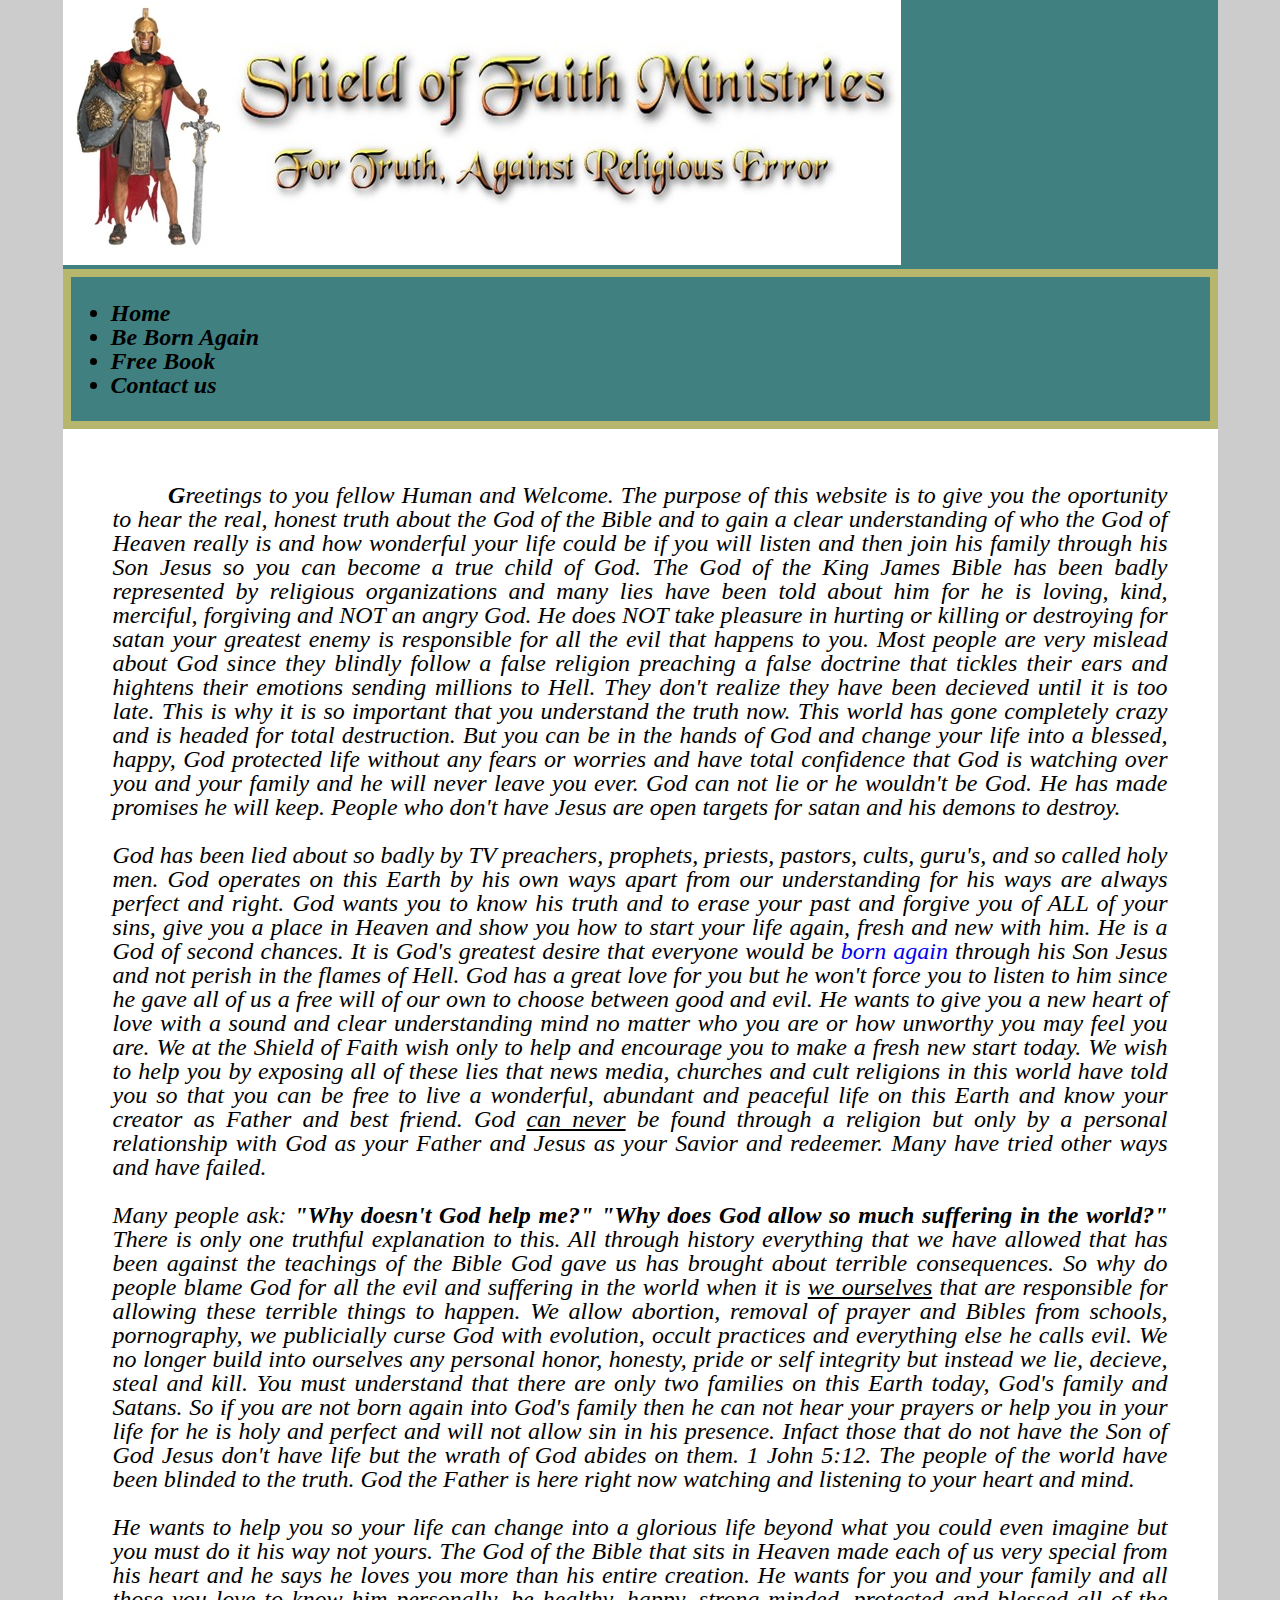
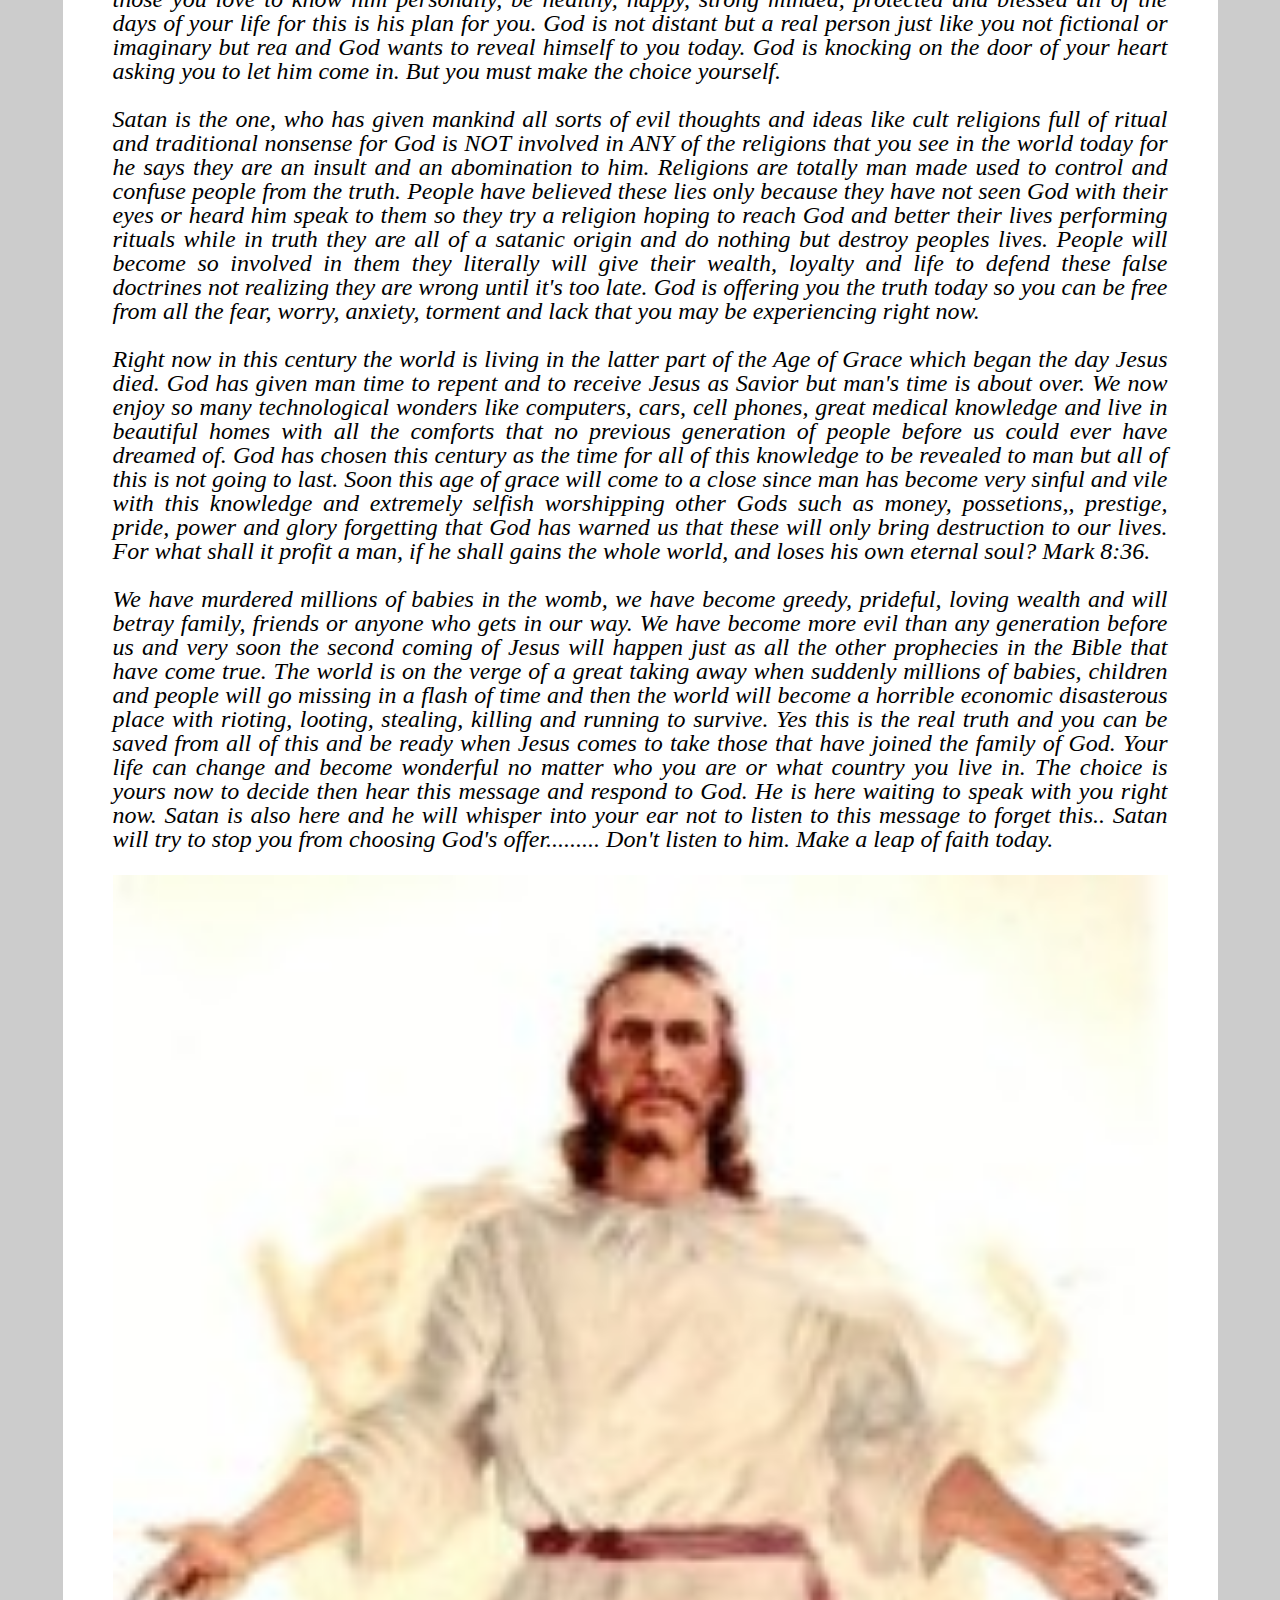
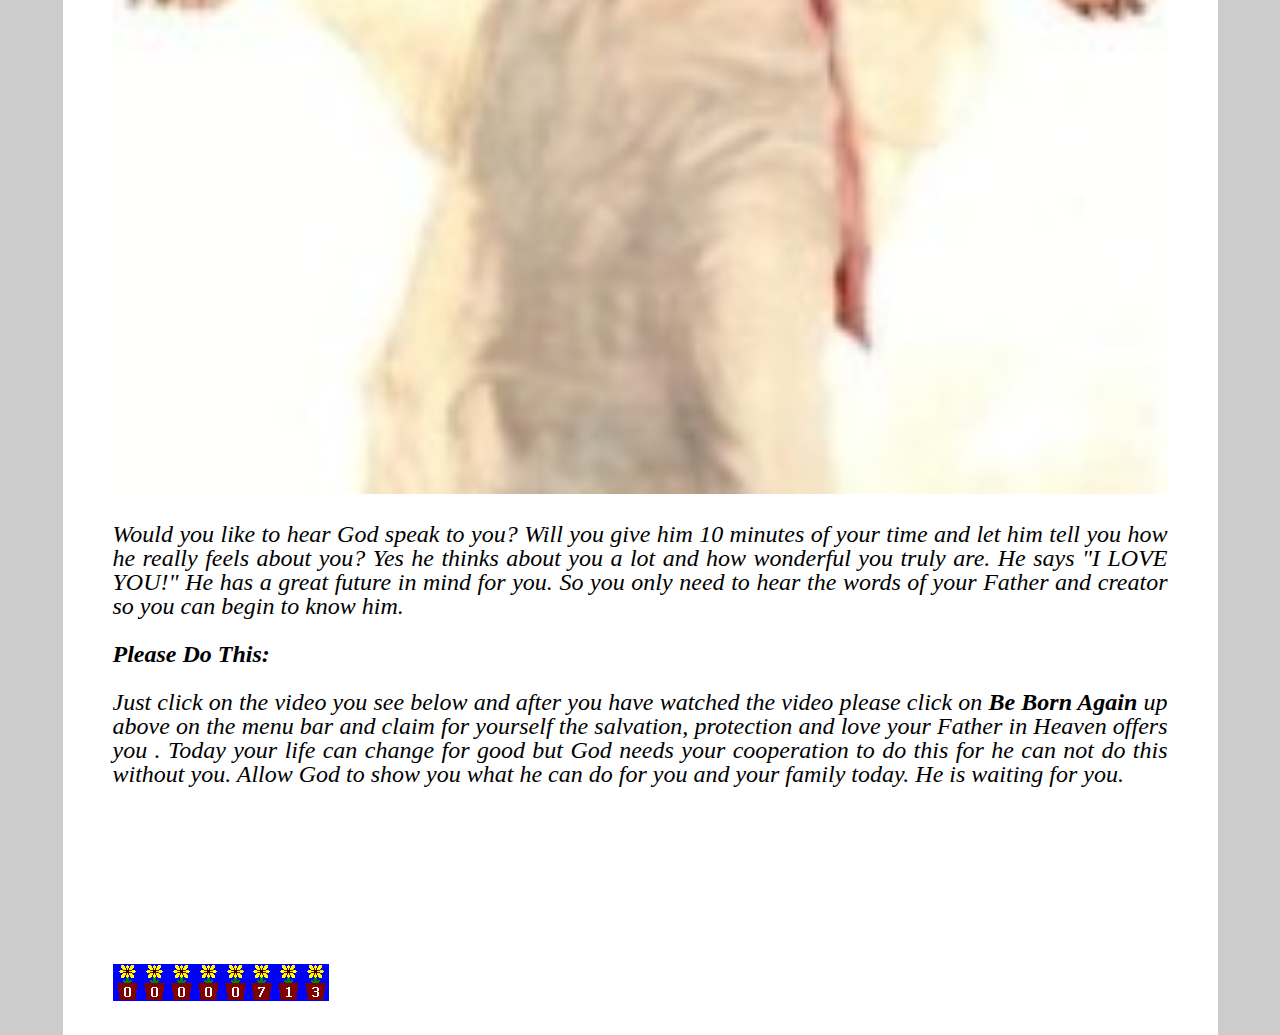
<file: index.html>
<!doctype html>
<html lang="en">
<head>
    <meta charset="utf-8">
<!--    <meta name="viewport" content="width=device-width, initial-scale=1">-->
    <title>Shield of faith ministries</title>
    <link href="https://cdn.jsdelivr.net/npm/bootstrap@5.2.0-beta1/dist/css/bootstrap.min.css" rel="stylesheet"
          integrity="sha384-0evHe/X+R7YkIZDRvuzKMRqM+OrBnVFBL6DOitfPri4tjfHxaWutUpFmBp4vmVor" crossorigin="anonymous">
    <link rel="stylesheet" href="assets/css/style.css">
</head>
<body>
<div class="page-wrapper">
    <!-- Header section starting -->
    <header>
        <div class="banner text-center">
            <img src="assets/images/banner.jpg" alt="" srcset="" class="img-fluid">
        </div>
        <div class="navbar">
            <ul class="nav">
                <li class="nav-item">
                    <a class="nav-link active" aria-current="page" href="index.html">Home</a>
                </li>
                <li class="nav-item">
                    <a class="nav-link" href="Be_Born_Again.html">Be Born Again</a>
                </li>
                <li class="nav-item">
                    <a class="nav-link" href="Free_Book.html">Free Book</a>
                </li>
                <li class="nav-item">
                    <a class="nav-link" href="Contact_Us.html">Contact us</a>
                </li>
            </ul>
        </div>
    </header>
    <!-- Header section end -->
    <!-- main content starting -->
    <main id="home">
        <p class="my-5">&nbsp;&nbsp;&nbsp;&nbsp;&nbsp;&nbsp;&nbsp;&nbsp;<strong class="fs-3">G</strong>reetings
            to you fellow Human and Welcome. The purpose of this website is to give you the oportunity to hear the real,
            honest truth about the God of the Bible and to gain a clear understanding of who the God of Heaven really is
            and how wonderful your life could be if you will listen and then join his family through his Son Jesus so
            you can become a true child of God. The God of the King James Bible has been badly represented by religious
            organizations and many lies have been told about him for he is loving, kind, merciful, forgiving and NOT an
            angry God. He does NOT take pleasure in hurting or killing or destroying for satan your greatest enemy is
            responsible for all the evil that happens to you. Most people are very mislead about God since they blindly
            follow a false religion preaching a false doctrine that tickles their ears and hightens their emotions
            sending millions to Hell. They don't realize they have been decieved until it is too late. This is why it is
            so important that you understand the truth now. This world has gone completely crazy and is headed for total
            destruction. But you can be in the hands of God and change your life into a blessed, happy, God protected
            life without any fears or worries and have total confidence that God is watching over you and your family
            and he will never leave you ever. God can not lie or he wouldn't be God. He has made promises he will keep.
            People who don't have Jesus are open targets for satan and his demons to destroy.</p>

         <p class="my-5">God has been lied about so badly by TV preachers, prophets, priests, pastors, cults,
            guru's, and so called holy men. God operates on this Earth by his own ways apart from our understanding for
            his ways are always perfect and right. God wants you to know his truth and to erase your past and forgive
            you of ALL of your sins, give you a place in Heaven and show you how to start your life again, fresh and new
            with him. He is a God of second chances. It is God's greatest desire that everyone would be <a
                    href="Be_Born_Again.html">born again</a> through his Son Jesus and not perish in the flames of Hell.
            God has a great love for you but he won't force you to listen to him since he gave all of us a free will of
            our own to choose between good and evil. He wants to give you a new heart of love with a sound and clear
            understanding mind no matter who you are or how unworthy you may feel you are. We at the Shield of Faith
            wish only to help and encourage you to make a fresh new start today. We wish to help you by exposing all of
            these lies that news media, churches and cult religions in this world have told you so that you can be free
            to live a wonderful, abundant and peaceful life on this Earth and know your creator as Father and best
            friend. God <u>can never</u> be found through a religion but only by a personal relationship with God as
            your Father and Jesus as your Savior and redeemer. Many have tried other ways and have failed.</p> 

        <p class="my-5">Many people ask: <strong>"Why doesn't God help me?" "Why does God allow so much
            suffering in the world?"</strong> There is only one truthful explanation to this. All through history
            everything that we have allowed that has been against the teachings of the Bible God gave us has brought
            about terrible consequences. So why do people blame God for all the evil and suffering in the world when it
            is <u>we ourselves</u> that are responsible for allowing these terrible things to happen. We allow abortion,
            removal of prayer and Bibles from schools, pornography, we publicially curse God with evolution, occult
            practices and everything else he calls evil. We no longer build into ourselves any personal honor, honesty,
            pride or self integrity but instead we lie, decieve, steal and kill. You must understand that there are only
            two families on this Earth today, God's family and Satans. So if you are not born again into God's family
            then he can not hear your prayers or help you in your life for he is holy and perfect and will not allow sin
            in his presence. Infact those that do not have the Son of God Jesus don't have life but the wrath of God
            abides on them. 1 John 5:12. The people of the world have been blinded to the truth. God the Father is here
            right now watching and listening to your heart and mind.</p>

        <p class="my-5">He wants to help you so your life can change into a glorious life beyond what you could
            even imagine but you must do it his way not yours. The God of the Bible that sits in Heaven made each of us
            very special from his heart and he says he loves you more than his entire creation. He wants for you and
            your family and all those you love to know him personally, be healthy, happy, strong minded, protected and
            blessed all of the days of your life for this is his plan for you. God is not distant but a real person just
            like you not fictional or imaginary but rea and God wants to reveal himself to you today. God is knocking on
            the door of your heart asking you to let him come in. But you must make the choice yourself.</p>

        <p class="my-5">Satan is the one, who has given mankind all sorts of evil thoughts and ideas like cult
            religions full of ritual and traditional nonsense for God is NOT involved in ANY of the religions that you
            see in the world today for he says they are an insult and an abomination to him. Religions are totally man
            made used to control and confuse people from the truth. People have believed these lies only because they
            have not seen God with their eyes or heard him speak to them so they try a religion hoping to reach God and
            better their lives performing rituals while in truth they are all of a satanic origin and do nothing but
            destroy peoples lives. People will become so involved in them they literally will give their wealth, loyalty
            and life to defend these false doctrines not realizing they are wrong until it's too late. God is offering
            you the truth today so you can be free from all the fear, worry, anxiety, torment and lack that you may be
            experiencing right now.</p>

        <p class="my-5">Right now in this century the world is living in the latter part of the Age of Grace
            which began the day Jesus died. God has given man time to repent and to receive Jesus as Savior but man's
            time is about over. We now enjoy so many technological wonders like computers, cars, cell phones, great
            medical knowledge and live in beautiful homes with all the comforts that no previous generation of people
            before us could ever have dreamed of. God has chosen this century as the time for all of this knowledge to
            be revealed to man but all of this is not going to last. Soon this age of grace will come to a close since
            man has become very sinful and vile with this knowledge and extremely selfish worshipping other Gods such as
            money, possetions,, prestige, pride, power and glory forgetting that God has warned us that these will only
            bring destruction to our lives. For what shall it profit a man, if he shall gains the whole world, and loses
            his own eternal soul? Mark 8:36.</p>

        <p class="my-5">We have murdered millions of babies in the womb, we have become greedy, prideful,
            loving wealth and will betray family, friends or anyone who gets in our way. We have become more evil than
            any generation before us and very soon the second coming of Jesus will happen just as all the other
            prophecies in the Bible that have come true. The world is on the verge of a great taking away when suddenly
            millions of babies, children and people will go missing in a flash of time and then the world will become a
            horrible economic disasterous place with rioting, looting, stealing, killing and running to survive. Yes
            this is the real truth and you can be saved from all of this and be ready when Jesus comes to take those
            that have joined the family of God. Your life can change and become wonderful no matter who you are or what
            country you live in. The choice is yours now to decide then hear this message and respond to God. He is here
            waiting to speak with you right now. Satan is also here and he will whisper into your ear not to listen to
            this message to forget this.. Satan will try to stop you from choosing God's offer......... Don't listen to
            him. Make a leap of faith today.</p>

        <div class="please_do">
            <div class="row my-5">
                <div class="col-md-3 mt-5">
                    <img src="assets/images/Jesus_027_174x201.JPG" alt="" srcset="">
                </div>
                <div class="col-md-9">
                    <p>Would you like to hear God speak to you? Will you give him 10 minutes of your time and let him
                        tell you how he really feels about you? Yes he thinks about you a lot and how wonderful you
                        truly are. He says "I LOVE YOU!"
                        He has a great future in mind for you. So you only need to hear the words of your Father and
                        creator so you can begin to know him.</p>
                    <p class="mt-5"> <strong> Please Do This:</strong></p>
                    <p>Just click on the video you see below and after you have watched the video please click on
                        <strong>Be Born Again</strong> up above on the menu bar and claim for yourself the salvation,
                        protection and love your Father in Heaven offers you . Today your life can change for good but
                        God needs your cooperation to do this for he can not do this without you. Allow God to show you
                        what he can do for you and your family today. He is waiting for you.</p>
                </div>
            </div>
        </div>

        <!-- video-content-section -->
        <div class="text-center my-5 ratio ratio-16x9">
            <iframe src="https://www.youtube.com/embed/Edl-2HUZYSQ" title="Father's Love Letter Extended Narration"
                    frameborder="0"
                    allow="accelerometer; autoplay; clipboard-write; encrypted-media; gyroscope; picture-in-picture"
                    allowfullscreen></iframe>
        </div>

        <!-- counter-section -->
        <div class="text-center my-5">
            <img src="assets/images/counter.jpg" alt="">
        </div>
    </main>
    <!-- main content end -->
</div>
<!-- Bootstrap JS link -->
<script src="https://cdn.jsdelivr.net/npm/bootstrap@5.2.0-beta1/dist/js/bootstrap.bundle.min.js"
        integrity="sha384-pprn3073KE6tl6bjs2QrFaJGz5/SUsLqktiwsUTF55Jfv3qYSDhgCecCxMW52nD2"
        crossorigin="anonymous"></script>
</body>
</html>
</file>
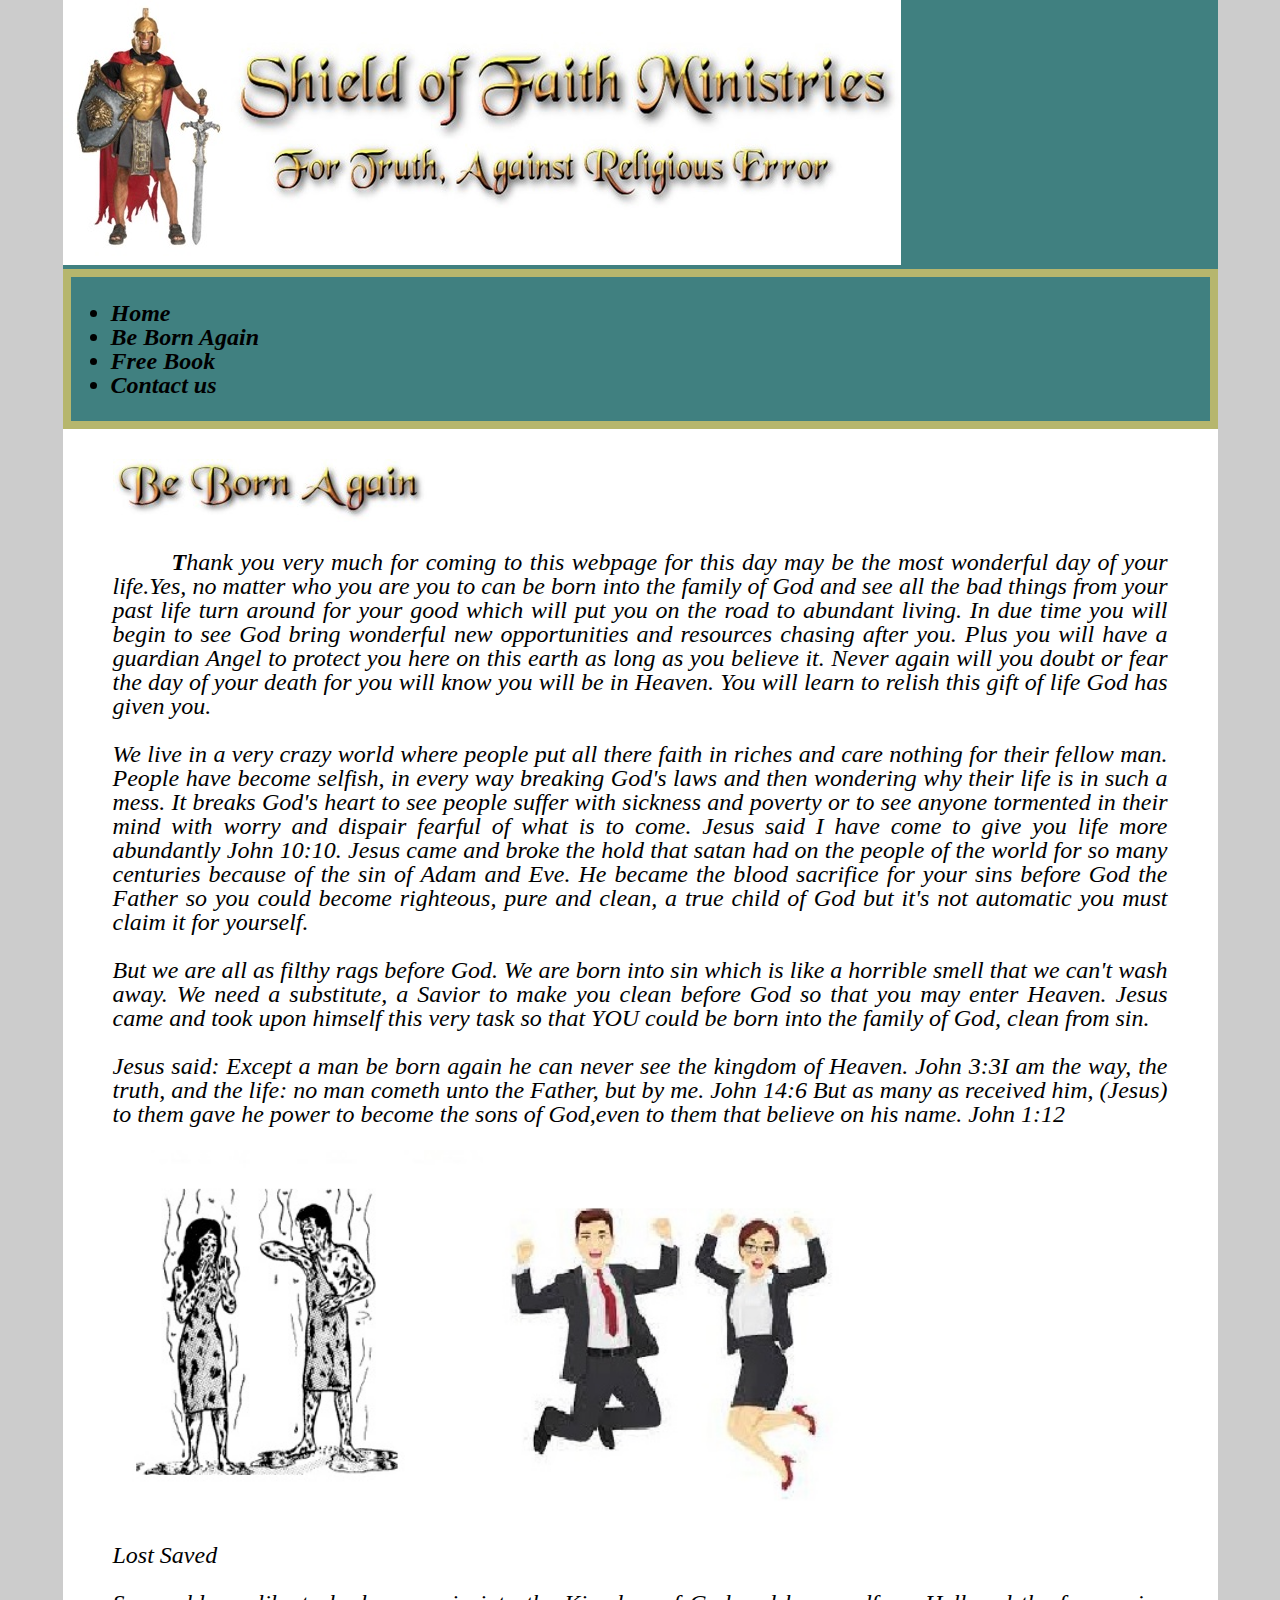
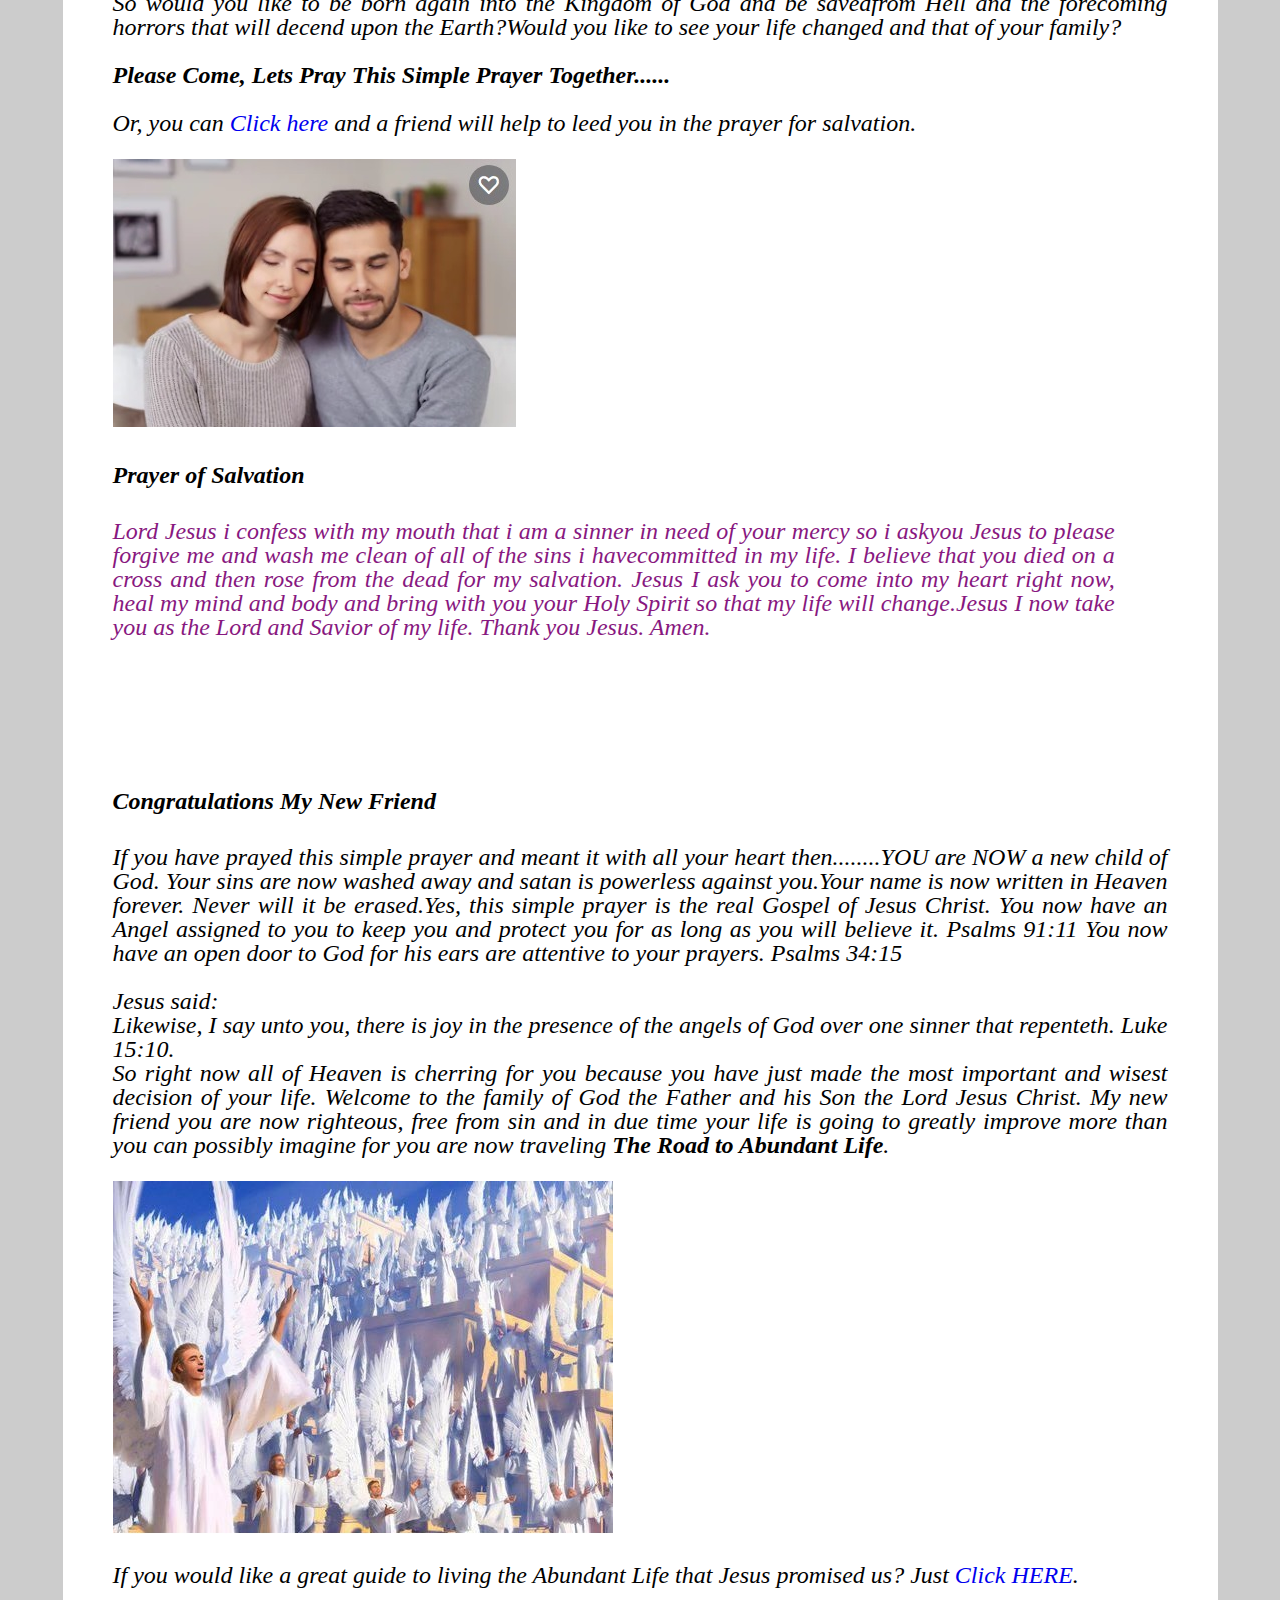
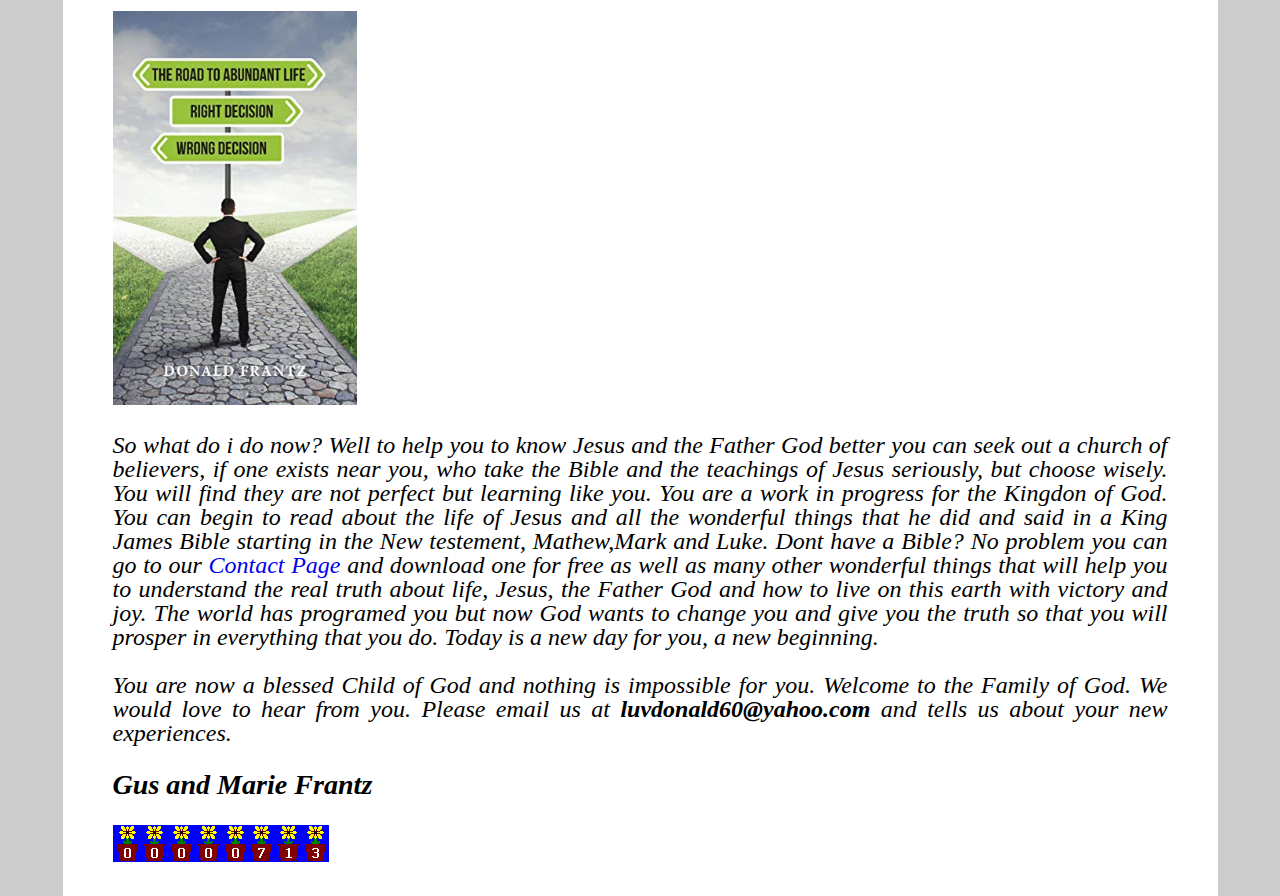
<file: Be_Born_Again.html>
<!doctype html>
<html lang="en">
<head>
    <meta charset="utf-8">
<!--    <meta name="viewport" content="width=device-width, initial-scale=1">-->
    <title>Shield of faith ministries</title>
    <link href="https://cdn.jsdelivr.net/npm/bootstrap@5.2.0-beta1/dist/css/bootstrap.min.css" rel="stylesheet"
          integrity="sha384-0evHe/X+R7YkIZDRvuzKMRqM+OrBnVFBL6DOitfPri4tjfHxaWutUpFmBp4vmVor" crossorigin="anonymous">
    <link rel="stylesheet" href="assets/css/style.css">
</head>
<body>
<div class="page-wrapper">
    <!-- Header section starting -->
    <header>
        <div class="banner text-center">
            <img src="assets/images/banner.jpg" alt="" srcset="" class="img-fluid">
        </div>
        <div class="navbar">
            <ul class="nav">
                <li class="nav-item">
                    <a class="nav-link active" aria-current="page" href="index.html">Home</a>
                </li>
                <li class="nav-item">
                    <a class="nav-link" href="Be_Born_Again.html">Be Born Again</a>
                </li>
                <li class="nav-item">
                    <a class="nav-link" href="Free_Book.html">Free Book</a>
                </li>
                <li class="nav-item">
                    <a class="nav-link" href="Contact_Us.html">Contact us</a>
                </li>
            </ul>
        </div>
    </header>
    <!-- Header section end -->
    <!-- main content starting -->
    <main>
        <div class="title-tag text-center mt-4 mb-4">
            <img src="assets/images/be born again.jpg" alt="" srcset="">
        </div>
        <article><p>&nbsp;&nbsp;&nbsp;&nbsp;&nbsp;&nbsp;&nbsp;&nbsp;<strong class="fs-3">T</strong>hank you very much
            for coming to this webpage for this day may be the most wonderful day of your life.Yes, no matter who you
            are you to can be born into the family of God and see all the bad things from your past life turn around for
            your good which will put you on the road to abundant living. In due time you will begin to see God bring
            wonderful new opportunities and resources chasing after you. Plus you will have a guardian Angel to protect
            you here on this earth as long as you believe it. Never again will you doubt or fear the day of your death
            for you will know you will be in Heaven. You will learn to relish this gift of life God has given you.</p>
        </article>

        <article class="mt-5"><p>We live in a very crazy world where people put all there faith in riches and care
            nothing for their fellow man. People have become selfish, in every way breaking God's laws and then
            wondering why their life is in such a mess. It breaks God's heart to see people suffer with sickness and
            poverty or to see anyone tormented in their mind with worry and dispair fearful of what is to come. Jesus
            said <span class="text-danger">I have come to give you life more abundantly John 10:10</span>. Jesus came
            and broke the hold that satan had on the people of the world for so many centuries because of the sin of
            Adam and Eve. He became the blood sacrifice for your sins before God the Father so you could become
            righteous, pure and clean, a true child of God but it's not automatic you must claim it for yourself.</p>
        </article>

        <article class="mt-5"><p>But we are all as filthy rags before God. We are born into sin which is like a horrible
            smell that we can't wash away. We need a substitute, a Savior to make you clean before God so that you may
            enter Heaven. Jesus came and took upon himself this very task so that YOU could be born into the family of
            God, clean from sin.</p></article>

        <article class="mt-5 ms-5 me-5 text-center fst-normal"><p>Jesus said: <span class="text-danger">Except a man be born again he can never see the kingdom of Heaven. John 3:3I am the way, the truth, and the life: no man cometh unto the Father, but by me. John 14:6</span>
            But as many as received him, (Jesus) to them gave he power to become the sons of God,even to them that
            believe on his name. John 1:12</p></article>

        <div class="row my-5">
            <div class="text-center mx-auto">
                <img src="assets/images/lost_save.jpg" alt="" srcset="" style="width: 70%;" class="my-5">
                <p>Lost <span class="offset-md-4">Saved</span></p>
            </div>
        </div>

        <article class="my-5 mx-auto text-center w-75"><p>So would you like to be born again into the Kingdom of God and
            be savedfrom Hell and the forecoming horrors that will decend upon the Earth?Would you like to see your life
            changed and that of your family?</p></article>

        <article class="my-5 mx-auto text-center"><strong>Please Come, Lets Pray This Simple Prayer
            Together......</strong>
            <p>Or, you can <a href="https://www.jdm.org/doyouknowjesus">Click here</a> and a friend will help to leed
                you in the prayer for salvation.</p></article>

        <div class="my-5 mx-auto text-center">
            <img src="assets/images/color.jpg" alt="" srcset="" class="w-50 my-5">
        </div>

        <div class="my-5 mx-auto text-center">
            <h4 class="fw-bolder">Prayer of Salvation</h4>
            <p class="fw-bold color-font">Lord Jesus i confess with my mouth that i am a sinner in need of your mercy so
                i askyou Jesus to please forgive me and wash me clean of all of the sins i havecommitted in my life. I
                believe that you died on a cross and then rose from the dead for my salvation. Jesus I ask you to come
                into my heart right now, heal my mind and body and bring with you your Holy Spirit so that my life will
                change.Jesus I now take you as the Lord and Savior of my life. Thank you Jesus. Amen.</p>
        </div>

        <div class="my-5 mx-auto text-center">
            <h4 class="fw-bolder">Congratulations My New Friend </h4>
            <p>If you have prayed this simple prayer and meant it with all your heart then........YOU are NOW a new
                child of God. Your sins are now washed away and satan is powerless against you.Your name is now written
                in Heaven forever. Never will it be erased.Yes, this simple prayer is the real Gospel of Jesus Christ.
                You now have an Angel assigned to you to keep you and protect you for as long as you will believe it.
                Psalms 91:11 You now have an open door to God for his ears are attentive to your prayers. Psalms
                34:15</p>
        </div>

        <article>
            <p class="lh-sm">Jesus said: <br><span class="text-danger">Likewise, I say unto you, there is joy in the presence of the angels of God over one sinner that repenteth. Luke 15:10.</span><br>So
                right now all of Heaven is cherring for you because you have just made the most important and wisest
                decision of your life. Welcome to the family of God the Father and his Son the Lord Jesus Christ. My new
                friend you are now righteous, free from sin and in due time your life is going to greatly improve more
                than you can possibly imagine for you are now traveling <strong>The Road to Abundant Life</strong>.</p>
        </article>

        <div class="my-5 mx-auto text-center">
            <img src="assets/images/cloud.jpg" alt="" srcset="" class="my-5">
        </div>

        <div class="my-5 mx-auto">
            <div class="row">
                <div class="col-md-8 my-auto">
                    <p class="fs-3">If you would like a great guide to living the Abundant Life that Jesus promised us?
                        Just <a href="Free_Book.html">Click HERE</a>.</p>
                </div>
                <div class="col-md-4">
                    <img src="assets/images/road.jpg" style="max-width: 245px" alt="245" srcset="">
                </div>
            </div>
        </div>

        <article>
            <p>So what do i do now? Well to help you to know Jesus and the Father God better you can seek out a church
                of believers, if one exists near you, who take the Bible and the teachings of Jesus seriously, but
                choose wisely. You will find they are not perfect but learning like you. You are a work in progress for
                the Kingdon of God. You can begin to read about the life of Jesus and all the wonderful things that he
                did and said in a King James Bible starting in the New testement, Mathew,Mark and Luke. Dont have a
                Bible? No problem you can go to our <a href="Contact_Us.html">Contact Page</a> and download one for free
                as well as many other wonderful things that will help you to understand the real truth about life,
                Jesus, the Father God and how to live on this earth with victory and joy. The world has programed you
                but now God wants to change you and give you the truth so that you will prosper in everything that you
                do. Today is a new day for you, a new beginning.</p>
            <p class="text-center w-75">You are now a blessed Child of God and nothing is impossible for you. Welcome to
                the Family of God. We would love to hear from you. Please email us at
                <strong>luvdonald60@yahoo.com</strong> and tells us about your new experiences.</p>
        </article>

        <article class="my-5 text-center">
            <h3 class="fw-bold fst-normal">Gus and Marie Frantz</h3>
        </article>

        <!-- counter-section -->
        <div class="text-center mt-5 mb-5 counter">
            <img src="assets/images/counter.jpg" alt="">
        </div>
    </main>
    <!-- main content end -->
</div>
<!-- Bootstrap JS link -->
<script src="https://cdn.jsdelivr.net/npm/bootstrap@5.2.0-beta1/dist/js/bootstrap.bundle.min.js"
        integrity="sha384-pprn3073KE6tl6bjs2QrFaJGz5/SUsLqktiwsUTF55Jfv3qYSDhgCecCxMW52nD2"
        crossorigin="anonymous"></script>
</body>
</html>
</file>
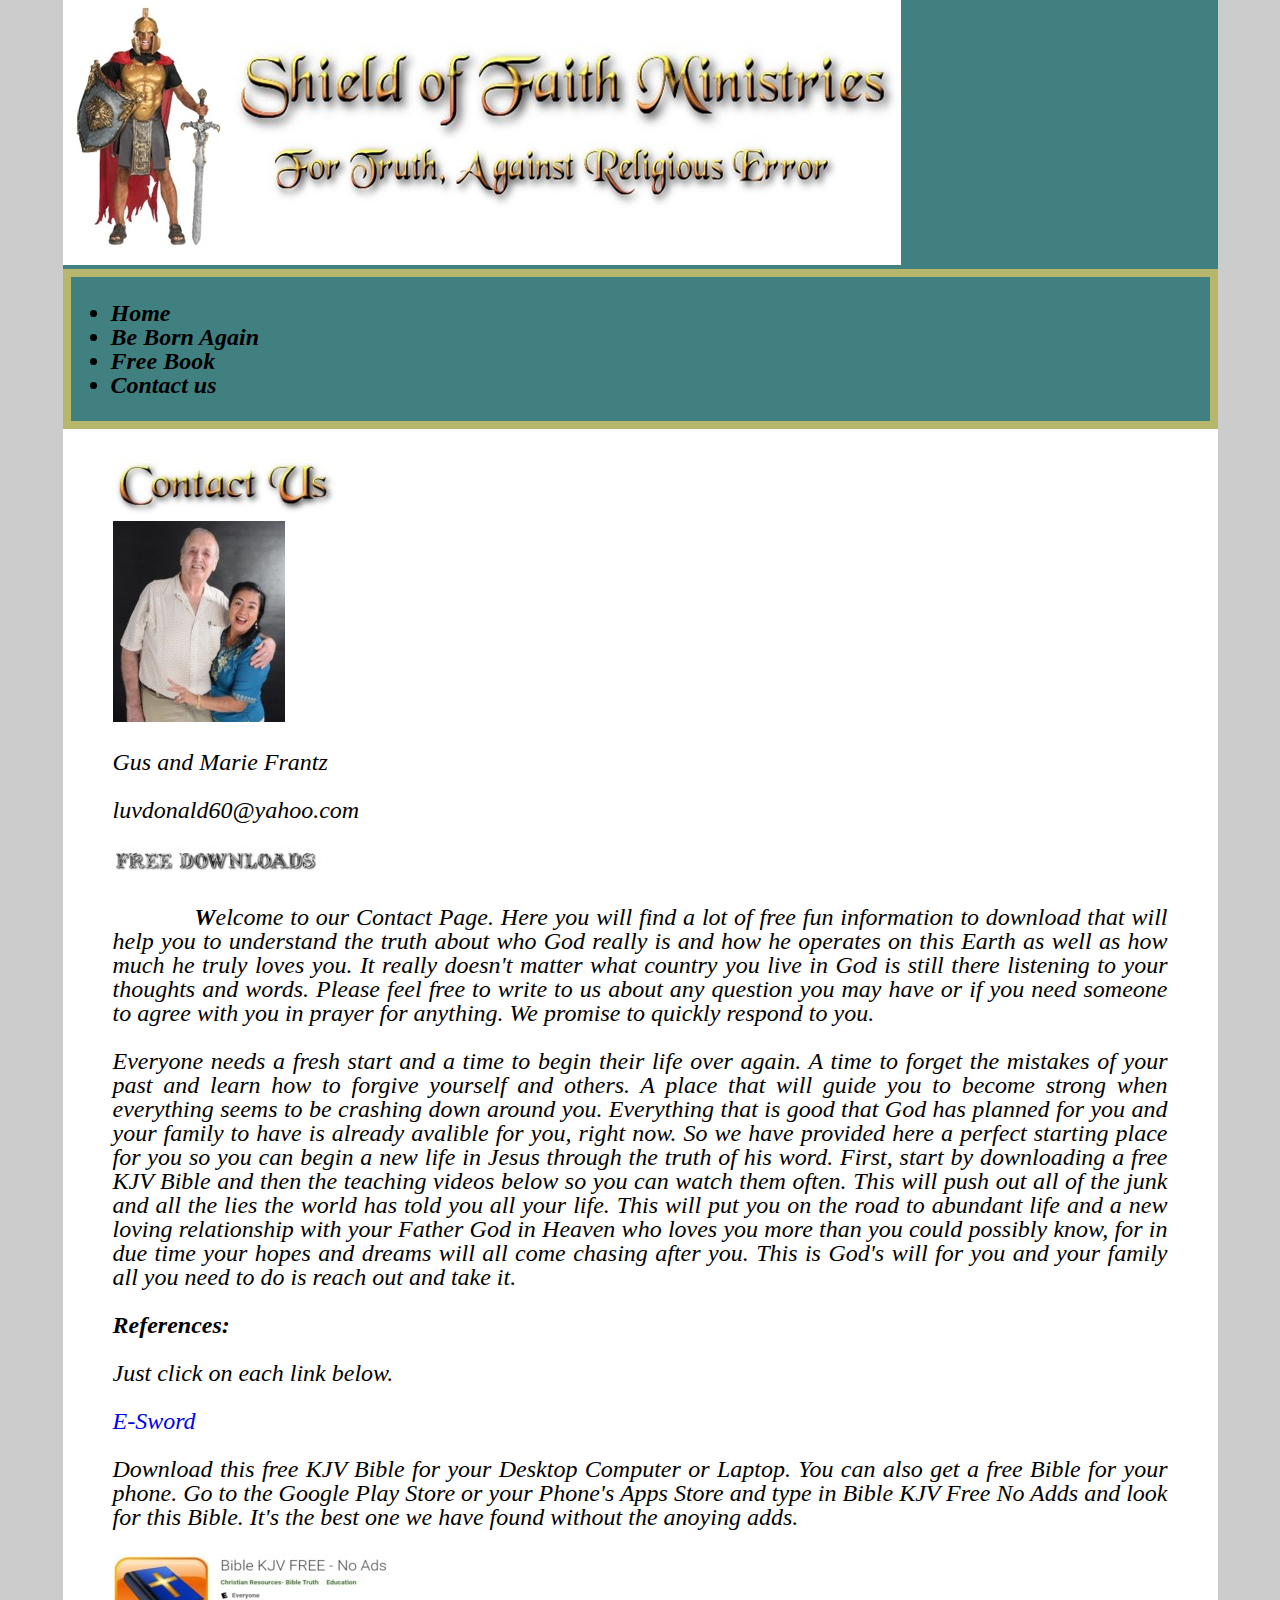
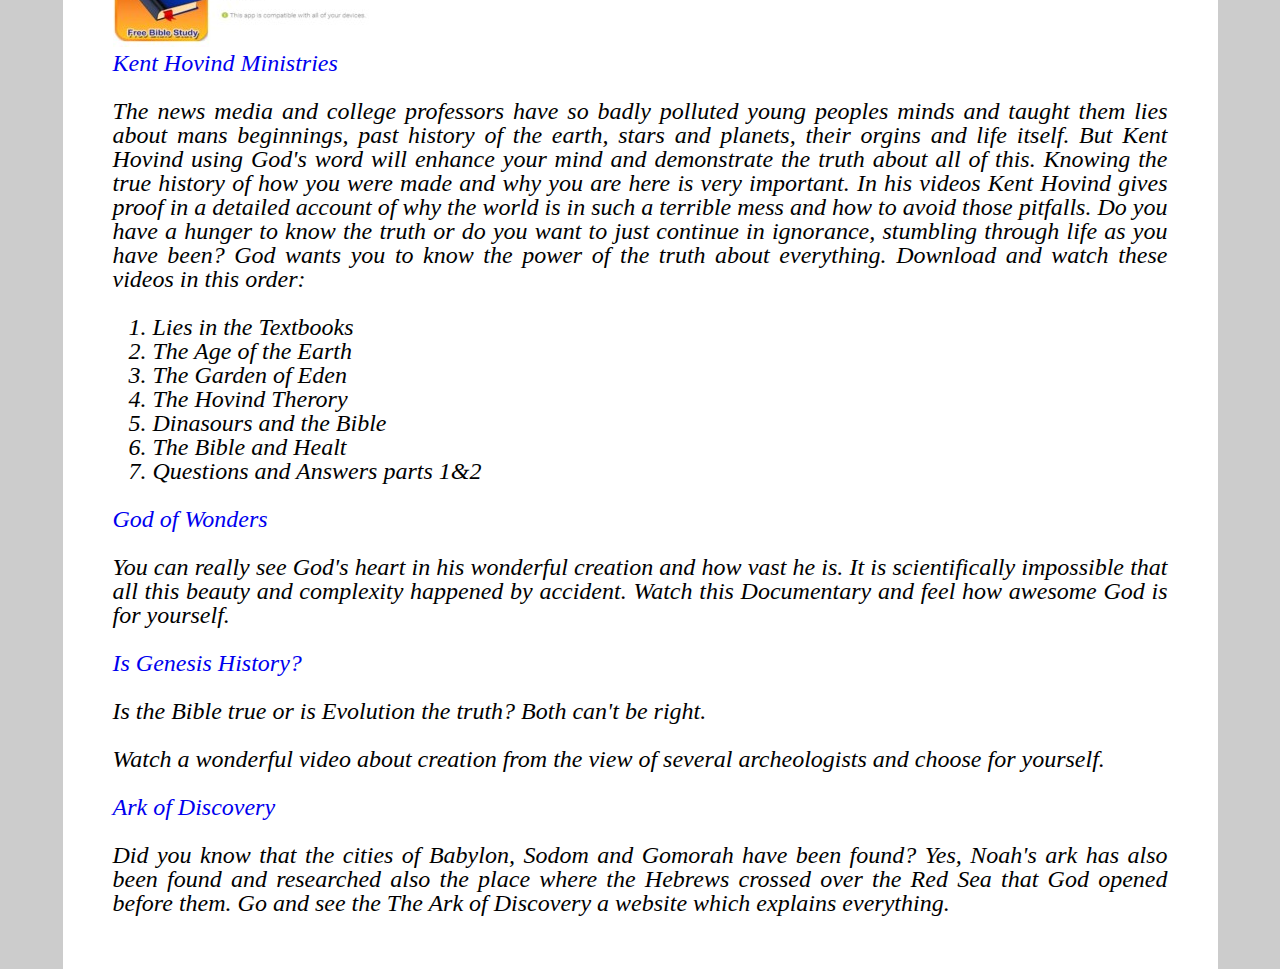
<file: Contact_Us.html>
<!doctype html>
<html lang="en">
<head>
    <meta charset="utf-8">
<!--    <meta name="viewport" content="width=device-width, initial-scale=1">-->
    <title>Shield of faith ministries</title>
    <link href="https://cdn.jsdelivr.net/npm/bootstrap@5.2.0-beta1/dist/css/bootstrap.min.css" rel="stylesheet"
          integrity="sha384-0evHe/X+R7YkIZDRvuzKMRqM+OrBnVFBL6DOitfPri4tjfHxaWutUpFmBp4vmVor" crossorigin="anonymous">
    <link rel="stylesheet" href="assets/css/style.css">
</head>
<body>
<div class="page-wrapper">
    <!-- Header section starting -->
    <header>
        <div class="banner text-center">
            <img src="assets/images/banner.jpg" alt="" srcset="" class="img-fluid">
        </div>
        <div class="navbar">
            <ul class="nav">
                <li class="nav-item">
                    <a class="nav-link active" aria-current="page" href="index.html">Home</a>
                </li>
                <li class="nav-item">
                    <a class="nav-link" href="Be_Born_Again.html">Be Born Again</a>
                </li>
                <li class="nav-item">
                    <a class="nav-link" href="Free_Book.html">Free Book</a>
                </li>
                <li class="nav-item">
                    <a class="nav-link" href="Contact_Us.html">Contact us</a>
                </li>
            </ul>
        </div>
    </header>
    <!-- Header section end -->
    <!-- main content starting -->
    <main>
        <div class="title-tag text-center mt-4 mb-4">
            <img src="assets/images/coollogo_com-18546112_226x58.jpg" alt="" srcset="">
        </div>

        <div class="container-fluid text-center">
            <div class="row my-5">
                <div class="col-md-4">
                    <img src="assets/images/ussy_172x201.jpg" alt="" srcset="" class="img-fluid">
                </div>
                <div class="col-md-4 my-auto">
                    <p>Gus and Marie Frantz</p>
                    <p>luvdonald60@yahoo.com</p>
                </div>
                <div class="col-md-4 my-auto">
                    <img src="assets/images/coollogo_com-278241737_208x31.jpg" alt="" srcset="" class="img-fluid">
                </div>
            </div>
        </div>

        <article class="my-5"><p>&nbsp;&nbsp;&nbsp;&nbsp;&nbsp;&nbsp;&nbsp;&nbsp;&nbsp;&nbsp;&nbsp;&nbsp;<strong
                class="fs-3">W</strong>elcome to our Contact Page. Here you will find a lot of free fun information to
            download that will help you to understand the truth about who God really is and how he operates on this
            Earth as well as how much he truly loves you. It really doesn't matter what country you live in God is still
            there listening to your thoughts and words. Please feel free to write to us about any question you may have
            or if you need someone to agree with you in prayer for anything. We promise to quickly respond to you.</p>
            <p>Everyone needs a fresh start and a time to begin their life over again. A time to forget the mistakes of
                your past and learn how to forgive yourself and others. A place that will guide you to become strong
                when everything seems to be crashing down around you. Everything that is good that God has planned for
                you and your family to have is already avalible for you, right now. So we have provided here a perfect
                starting place for you so you can begin a new life in Jesus through the truth of his word. First, start
                by downloading a free KJV Bible and then the teaching videos below so you can watch them often. This
                will push out all of the junk and all the lies the world has told you all your life. This will put you
                on the road to abundant life and a new loving relationship with your Father God in Heaven who loves you
                more than you could possibly know, for in due time your hopes and dreams will all come chasing after
                you. This is God's will for you and your family all you need to do is reach out and take it.</p>
        </article>

        <div class="my-5">
            <strong>References:</strong>
            <p>Just click on each link below.</p>
        </div>

        <div class="container-fluid">
            <div class="row my-5">
                <div class="col-md-8">
                    <a href="https://www.e-sword.net/downloads.html" target="_blank" class="fw-bold">E-Sword</a>
                    <p>Download this free KJV Bible for your Desktop Computer or Laptop. You can also get a free Bible
                        for your phone. Go to the Google Play Store or your Phone's Apps Store and type in Bible KJV
                        Free No Adds and look for this Bible. It's the best one we have found without the anoying
                        adds.</p>
                </div>
                <div class="col-md-4 my-auto">
                    <img src="assets/images/Untitled_276x94.jpg" alt="" srcset="">
                </div>
            </div>
        </div>

        <article class="my-5">
            <a href="https://www.3bible.com/kenthovind.php" target="_blank" class="fw-bold">Kent Hovind Ministries</a>
            <p>The news media and college professors have so badly polluted young peoples minds and taught them lies
                about mans beginnings, past history of the earth, stars and planets, their orgins and life itself. But
                Kent Hovind using God's word will enhance your mind and demonstrate the truth about all of this. Knowing
                the true history of how you were made and why you are here is very important. In his videos Kent Hovind
                gives proof in a detailed account of why the world is in such a terrible mess and how to avoid those
                pitfalls. Do you have a hunger to know the truth or do you want to just continue in ignorance, stumbling
                through life as you have been? God wants you to know the power of the truth about everything. Download
                and watch these videos in this order:</p>
            <ol>
                <li>Lies in the Textbooks</li>
                <li>The Age of the Earth</li>
                <li>The Garden of Eden</li>
                <li>The Hovind Therory</li>
                <li>Dinasours and the Bible</li>
                <li>The Bible and Healt</li>
                <li>Questions and Answers parts 1&2</li>
            </ol>
        </article>

        <article class="my-5">
            <a href="https://www.youtube.com/watch?v=QAuGRhZsMCs" target="_blank" class="fw-bold">God of Wonders</a>
            <p>You can really see God's heart in his wonderful creation and how vast he is. It is scientifically
                impossible that all this beauty and complexity happened by accident. Watch this Documentary and feel how
                awesome God is for yourself.</p>
        </article>

        <article class="my-5">
            <a href="https://www.youtube.com/watch?v=UM82qxxskZE" target="_blank" class="fw-bold">Is Genesis History?</a>
            <p>Is the Bible true or is Evolution the truth? Both can't be right.</p>
            <p class="lh-1">Watch a wonderful video about creation from the view of several archeologists and choose for
                yourself.</p>
        </article>

        <article class="my-5">
            <a href="https://www.arkdiscovery.com/" target="_blank" class="fw-bold">Ark of Discovery</a>
            <p>Did you know that the cities of Babylon, Sodom and Gomorah have been found? Yes, Noah's ark has also been
                found and researched also the place where the Hebrews crossed over the Red Sea that God opened before
                them.
                Go and see the The Ark of Discovery a website which explains everything.</p>
        </article>

    </main>
    <!-- main content end -->
</div>
<!-- Bootstrap JS link -->
<script src="https://cdn.jsdelivr.net/npm/bootstrap@5.2.0-beta1/dist/js/bootstrap.bundle.min.js"
        integrity="sha384-pprn3073KE6tl6bjs2QrFaJGz5/SUsLqktiwsUTF55Jfv3qYSDhgCecCxMW52nD2"
        crossorigin="anonymous"></script>
</body>
</html>
</file>
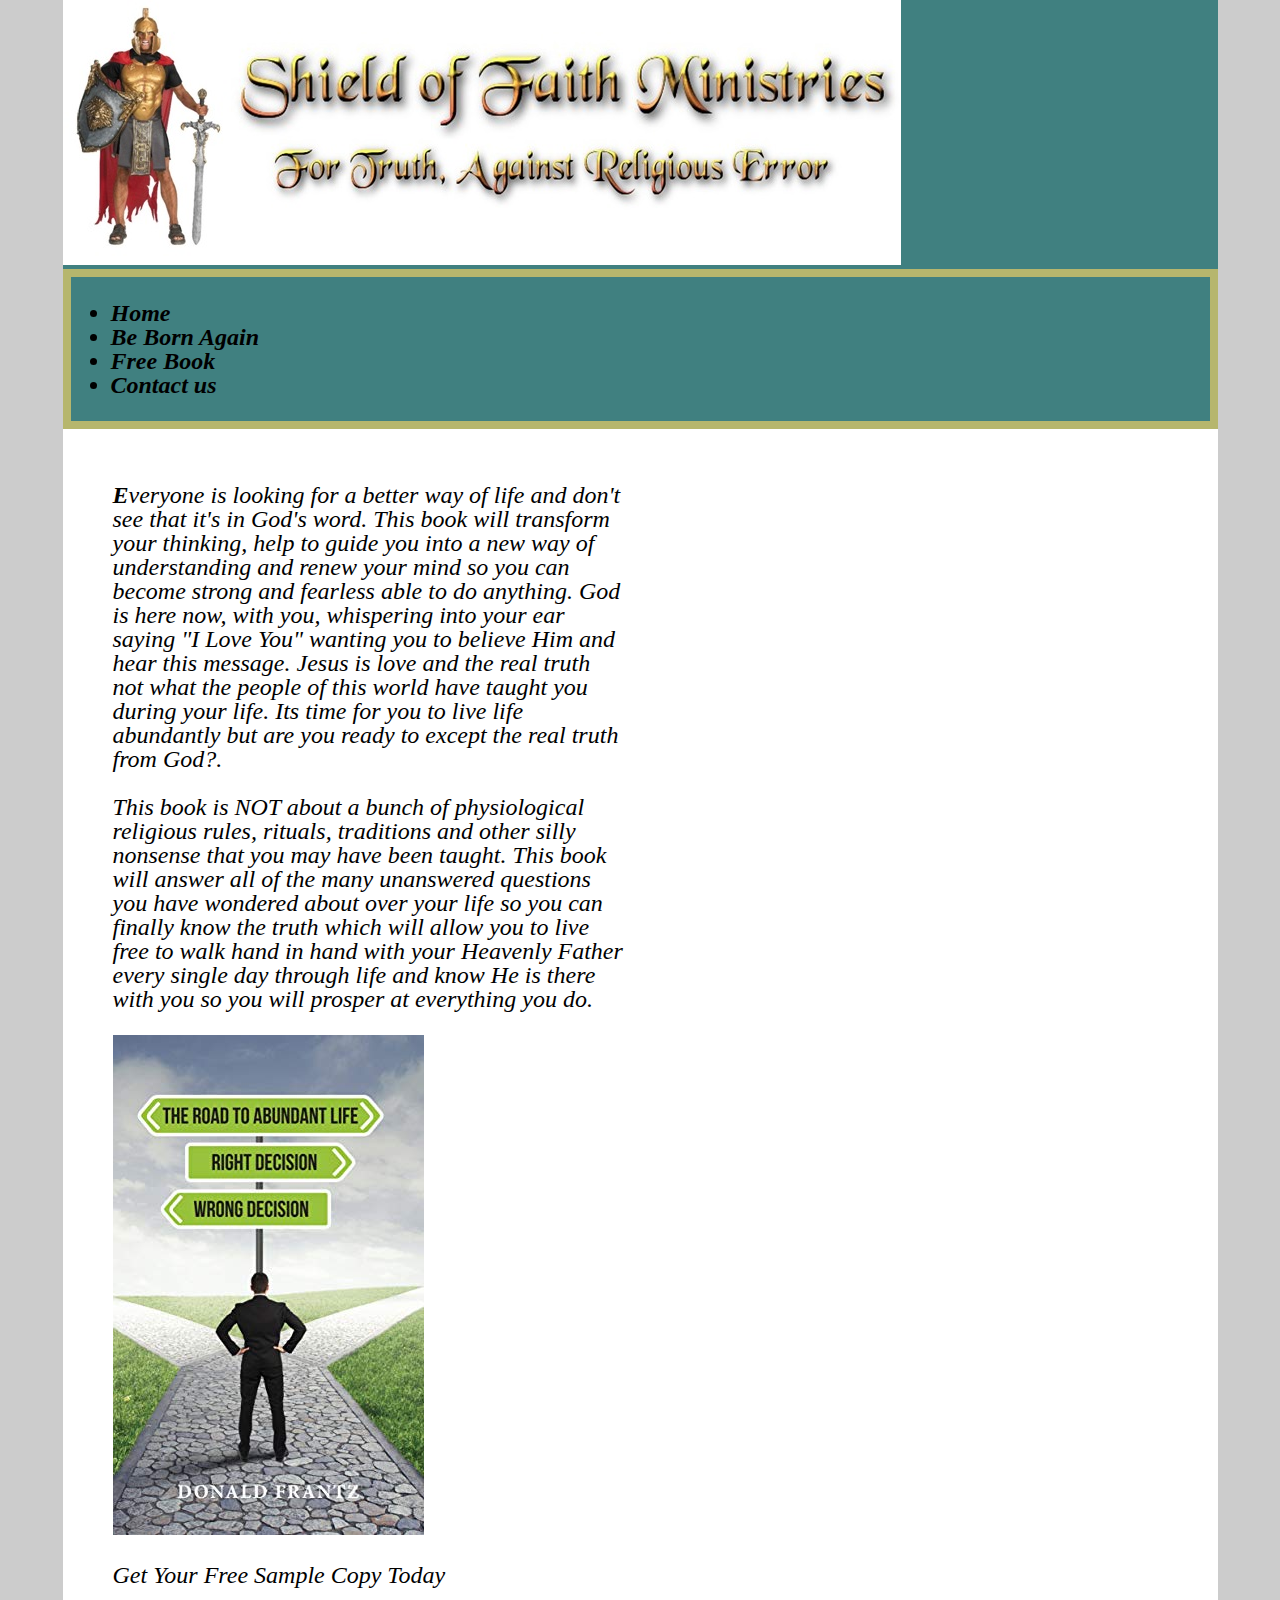
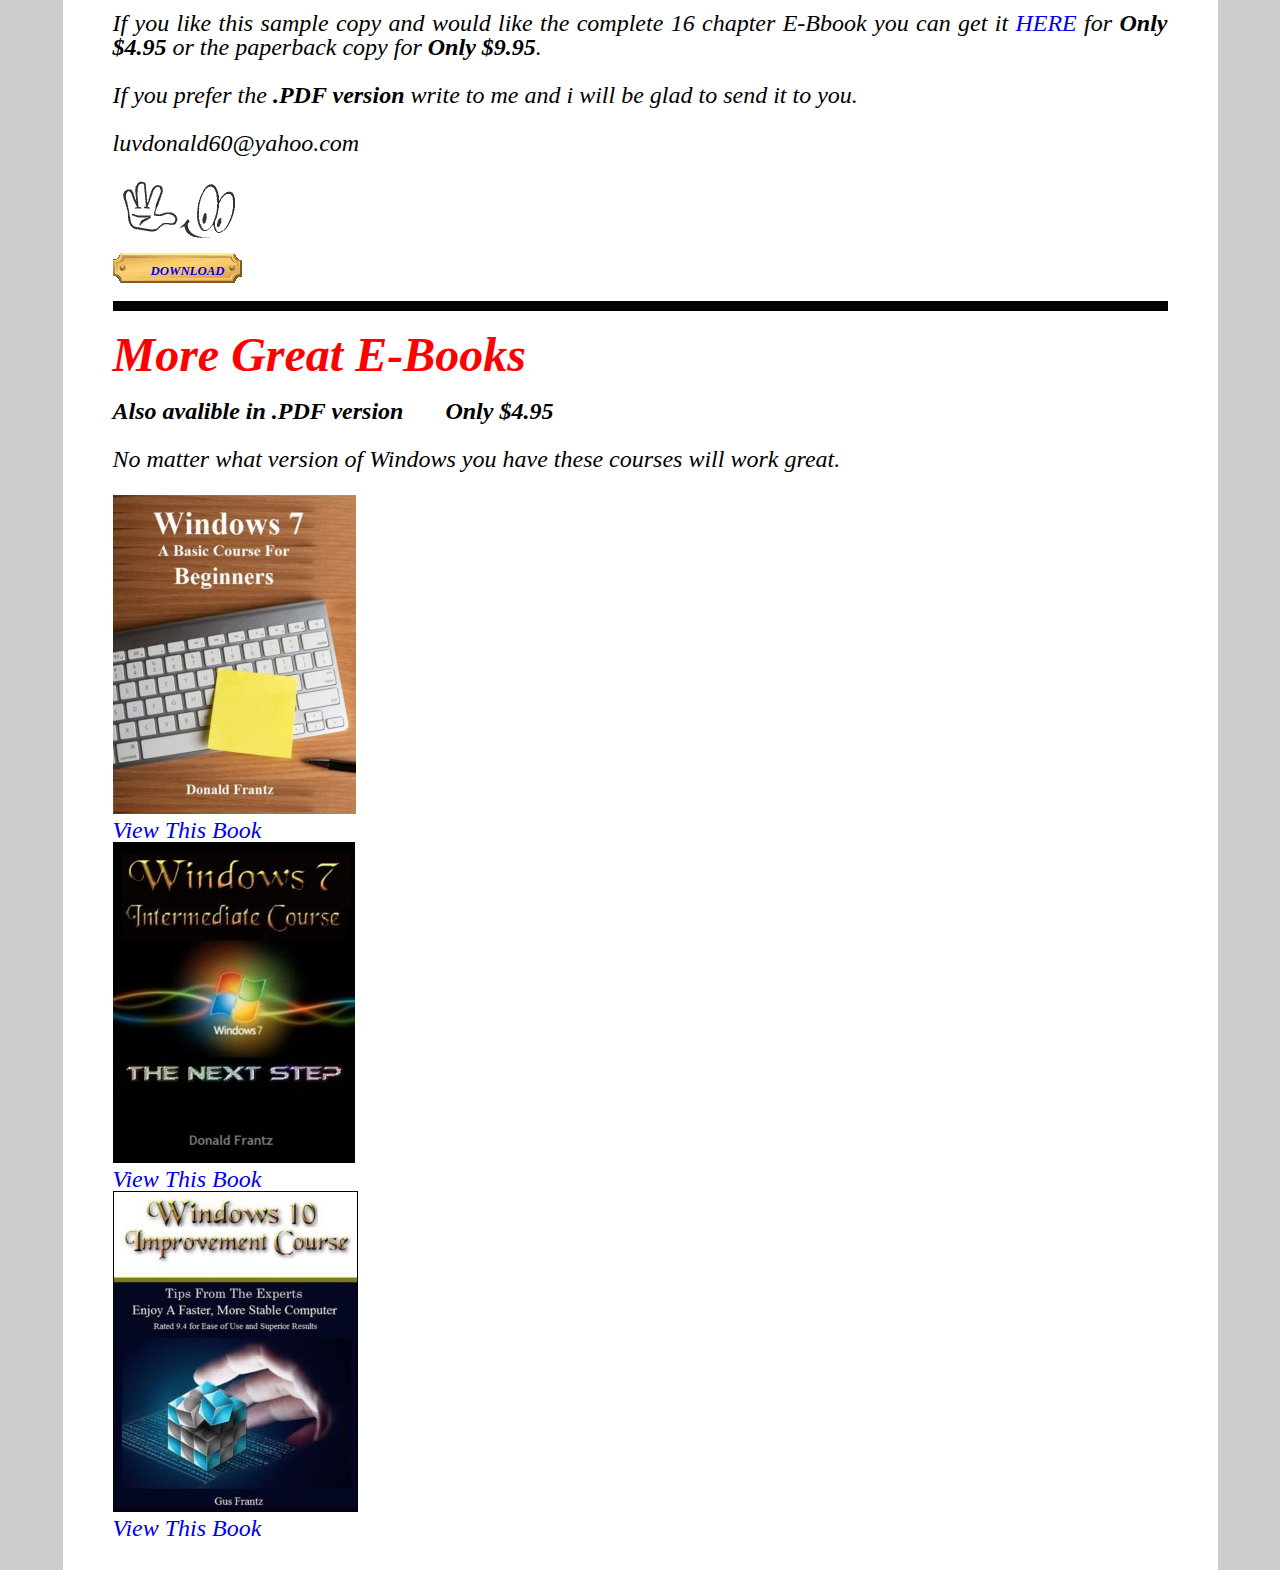
<file: Free_Book.html>
<!doctype html>
<html lang="en">
<head>
    <meta charset="utf-8">
<!--    <meta name="viewport" content="width=device-width, initial-scale=1">-->
    <title>Shield of faith ministries</title>
    <link href="https://cdn.jsdelivr.net/npm/bootstrap@5.2.0-beta1/dist/css/bootstrap.min.css" rel="stylesheet"
          integrity="sha384-0evHe/X+R7YkIZDRvuzKMRqM+OrBnVFBL6DOitfPri4tjfHxaWutUpFmBp4vmVor" crossorigin="anonymous">
    <link rel="stylesheet" href="assets/css/style.css">
</head>
<body>
<div class="page-wrapper">
    <!-- Header section starting -->
    <header>
        <div class="banner text-center">
            <img src="assets/images/banner.jpg" alt="" srcset="" class="img-fluid">
        </div>
        <div class="navbar">
            <ul class="nav">
                <li class="nav-item">
                    <a class="nav-link active" aria-current="page" href="index.html">Home</a>
                </li>
                <li class="nav-item">
                    <a class="nav-link" href="Be_Born_Again.html">Be Born Again</a>
                </li>
                <li class="nav-item">
                    <a class="nav-link" href="Free_Book.html">Free Book</a>
                </li>
                <li class="nav-item">
                    <a class="nav-link" href="Contact_Us.html">Contact us</a>
                </li>
            </ul>
        </div>
    </header>
    <!-- Header section end -->
    <!-- main content starting -->
    <main>
        <div class="container-fluid">
            <div class="row my-5">
                <div class="col-md-8">
                   <div style="max-width: 514px; text-align: left">
                       <p><strong class="fs-3">E</strong>veryone is looking for a better way of life and don't see that
                           it's in God's word. This book will transform your thinking, help to guide you into a new way of
                           understanding and renew your mind so you can become strong and fearless able to do anything. God
                           is here now, with you, whispering into your ear saying "I Love You" wanting you to believe Him
                           and hear this message. Jesus is love and the real truth not what the people of this world have
                           taught you during your life. Its time for you to live life abundantly but are you ready to
                           except the real truth from God?.</p>
                       <p>This book is NOT about a bunch of physiological religious rules, rituals, traditions and other
                           silly nonsense that you may have been taught. This book will answer all of the many unanswered
                           questions you have wondered about over your life so you can finally know the truth which will
                           allow you to live free to walk hand in hand with your Heavenly Father every single day through
                           life and know He is there with you so you will prosper at everything you do.</p>
                   </div>
                </div>
                <div class="col-md-4 my-auto">
                    <img src="assets/images/road.jpg"  alt="" srcset="">
                    <p class="text-danger text-bold text-center my-3">Get Your Free Sample Copy Today</p>
                </div>
            </div>
        </div>

        <div class="container-fluid">
            <div class="row my-5">
                <div class="col-md-4"></div>
                <div class="col-md-4 text-center">
                    <p>If you like this sample copy and would like the complete 16 chapter E-Bbook you can get it <a
                            href="https://www.amazon.com/dp/B07Z26YPHX">HERE</a> for <strong>Only $4.95</strong> or the
                        paperback copy for <strong>Only $9.95</strong>.</p>
                    <p class="">If you prefer the <strong>.PDF version</strong> write to me and i will be glad to send
                        it to you.</p>
                    <p class="fw-bold fst-normal lh-1">luvdonald60@yahoo.com</p>
                </div>
                <div class="col-md-4 text-center">
                    <img src="assets/images/FILE002.GIF" alt="" srcset="">
                    <div class=""
                         style="">
                        <a href="https://www.shieldoffaithmin.com/TheRoadToAbundantLife.pdf" target="_blank"
                           class="download-btn fs-5">DOWNLOAD</a>
                    </div>
                </div>
            </div>
        </div>
        <hr>

        <section class="my-5 text-center fst-normal">
            <h1>More Great E-Books</h1>
            <strong>Also avalible in .PDF version &nbsp;&nbsp;&nbsp;&nbsp;&nbsp; Only $4.95</strong>
            <p class="my-5">No matter what version of Windows you have these courses will work great.</p>
            <div class="row my-5 pt-4">
                <div class="col-md-4">
                    <a href="https://www.amazon.com/dp/B07Z2C9LQM" target="_blank">
                        <img src="assets/images/widows-7-cover.jpg" class="" alt="...">
                    </a>
                    <div class="mt-5">
                        <a href="https://www.amazon.com/dp/B07Z2C9LQM" target="_blank" class="card-title">View This
                            Book</a>
                    </div>
                </div>
                <div class="col-md-4">
                    <a href="https://www.amazon.com/dp/B07Z2BPLCX" target="_blank">
                        <img src="assets/images/Windows_7_Intermediate_242x321.jpg" class="" alt="...">
                    </a>
                    <div class="mt-5">
                        <a href="https://www.amazon.com/dp/B07Z2BPLCX" target="_blank" class="card-title">View This
                            Book</a>
                    </div>
                </div>
                <div class="col-md-4">
                    <a href="https://www.amazon.com/dp/B096T5BC7R" target="_blank">
                        <img src="assets/images/Windows_10_Improvement__278x325.jpg" style="border: 1px solid #000" class="" alt="...">
                    </a>
                    <div class="mt-5">
                        <a href="https://www.amazon.com/dp/B096T5BC7R" target="_blank" class="card-title">View This Book</a>
                    </div>
                </div>
            </div>
        </section>
    </main>
    <!-- main content end -->
</div>
<!-- Bootstrap JS link -->
<script src="https://cdn.jsdelivr.net/npm/bootstrap@5.2.0-beta1/dist/js/bootstrap.bundle.min.js"
        integrity="sha384-pprn3073KE6tl6bjs2QrFaJGz5/SUsLqktiwsUTF55Jfv3qYSDhgCecCxMW52nD2"
        crossorigin="anonymous"></script>
</body>
</html>
</file>
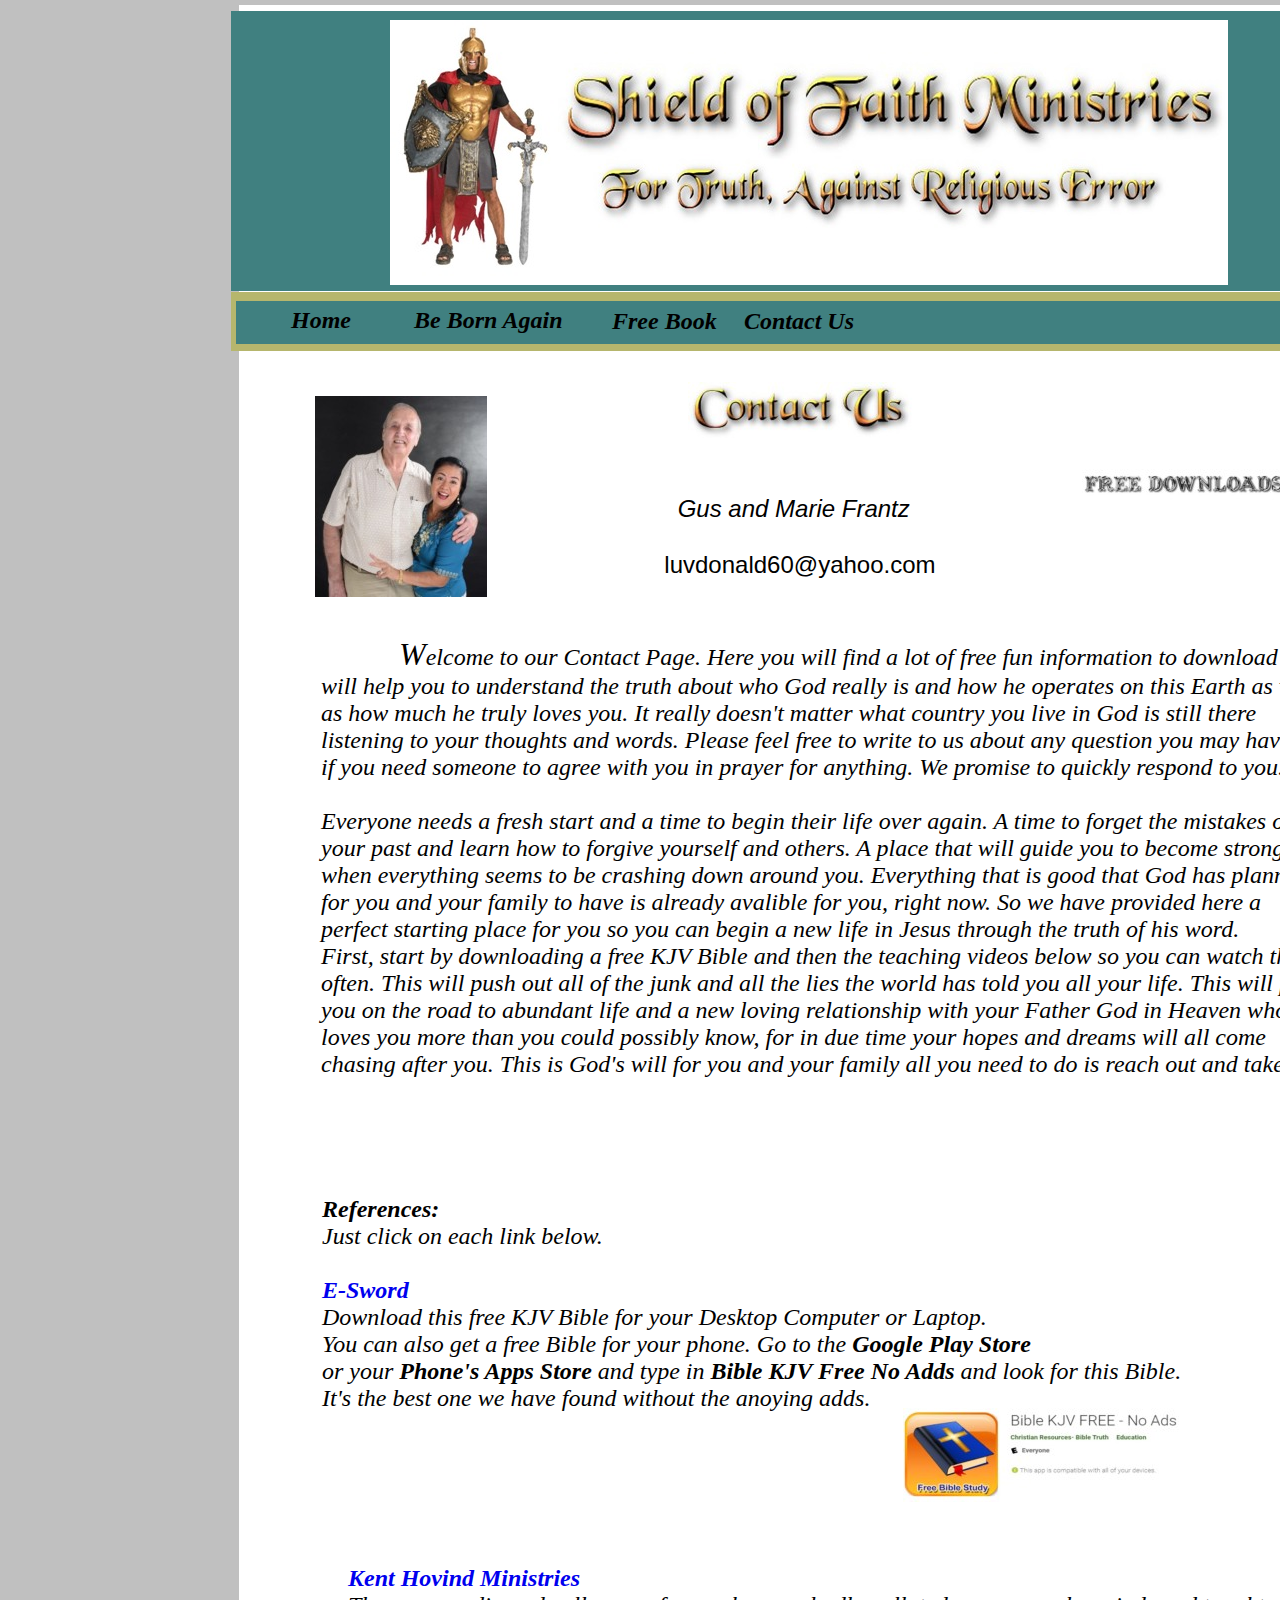
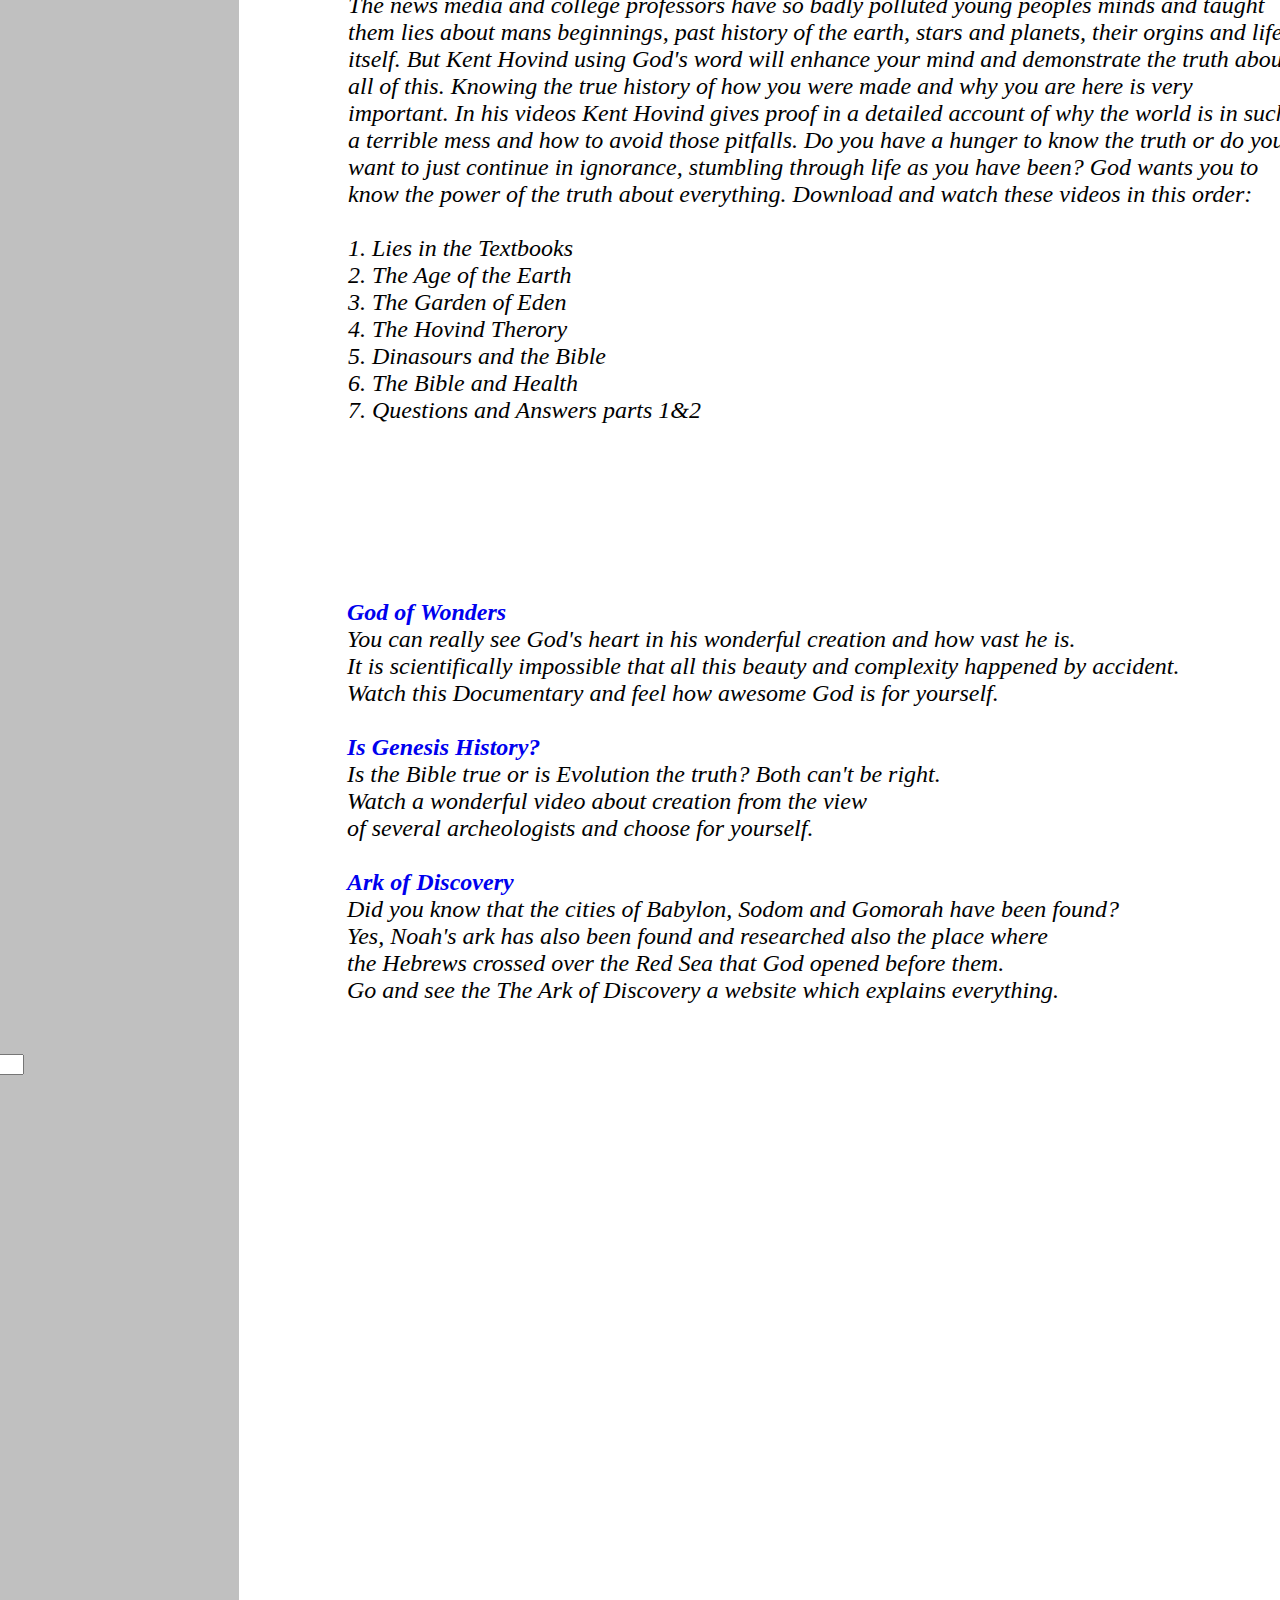
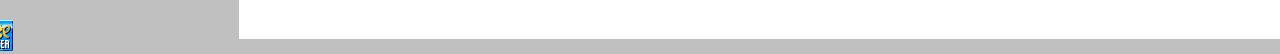
<file: Backup/Published/Contact_Us.html>
<HTML>
<HEAD>
<TITLE>Shield Of Faith Ministries</TITLE>
<META NAME="description" CONTENT="Find the truth about life and stop wasting your efforts on things that won't count.">
<META NAME="keywords" CONTENT="jesus,help,love,god,hope,rich,healthy,prosperous,peace,joy,fearless,happiness,father,
heaven,hell,devil,angels,God,bible,holyspirit,church,find,hate,sad,wonderful,good,
marriage,wife,husband,children,family,sister,brother,grandfather,search,content,christ, mother,prosperity,happy,music,help_me,please,death,suicide,drugs,deprested,angry,no,yes,content,born_again,cancer,illness,saved,home,want,fear,hopelessness,hopeless,desperation,desperate,divorce,build,website,free,less,money,my,own,glory,speaks,you,electronic,dvd,cd,player,tv,1080,copy,stack,perfect,fullproof,video,collection,cheap,great,fantastik,movies,enhancer,wonderful,software,copyguard,vhs,secret,cases,money,best,method,your_own,God_will_speak_to_you,God_Loves_You,,Cool Page,3Dize">
<META NAME="Generator" CONTENT="Cool Page version 2.65 Free, Apr 24 2001 for Windows">
<BASE TARGET="_top">
<STYLE TYPE="text/css">BODY {margin-left:0; margin-right:0; margin-top:0;}</STYLE>
<STYLE TYPE="text/css">
	.Times-New-Roman-24px000000b {font:bold 24px Times New Roman, serif; color:#000000}
	.Arial-16pxn {font:normal 16px Arial, sans-serif}
	.Arial-24pxn {font:normal 24px Arial, sans-serif}
	.Times-New-Roman-24pxb {font:bold 24px Times New Roman, serif}
	.Times-New-Roman-24pxn {font:normal 24px Times New Roman, serif}
	.Times-New-Roman-32pxn {font:normal 32px Times New Roman, serif}
</STYLE>
<STYLE>
<!--
A{text-decoration:none}				
-->
</STYLE>

</HEAD>

<BODY SCROLL="auto" BGCOLOR="#C0C0C0" TOPMARGIN=0 LEFTMARGIN=0>

<SCRIPT LANGUAGE="JavaScript">
<!--
var agt=navigator.userAgent.toLowerCase();
var is_major=parseInt(navigator.appVersion);
var is_minor=parseFloat(navigator.appVersion);
var is_nav=((agt.indexOf('mozilla')!=-1)&&(agt.indexOf('spoofer')==-1)&&(agt.indexOf('compatible')==-1) && (agt.indexOf('opera')==-1)&&(agt.indexOf('webtv')==-1));
var is_ie=(agt.indexOf('msie')!=-1);
if(is_ie){var agt_ie=agt.substring(agt.indexOf('msie')+5); is_major=parseInt(agt_ie); is_minor=parseFloat(agt_ie);}
var is_dom2=(document.getElementById);
function jsStop( o ) { if(is_ie&&is_major>=4&&eval('document.'+o)){var e=eval('document.'+o);if(e.src&&e.src!=''&&e.ReadyState&&e.ReadyState>=4){e.stop();}}else{if(is_nav&&is_major>=3&&(is_major<4||eval('document.'+o))){eval('document.'+o+'.stop()');}} }
function jsPlay( o ) { if(is_ie&&is_major>=4&&eval('document.'+o)){var e=eval('document.'+o);if(e.src&&e.src!=''&&e.ReadyState&&e.ReadyState>=4){if(is_major>=5){e.play();}else{e.run();}}}else{if(is_nav&&is_major>=3&&(is_major<4||eval('document.'+o))){eval('document.'+o+'.play(false)');}} }

// Browser detect
if( is_minor < 3.5 )
   alert( "This page will not function properly in your browser.\n\nYour browser is very old.  Please upgrade your browser to version 4 or later.\n\nOr request the webmaster (of this page) to change their browser compatibility setting in Cool Page to version 3 browsers." );
else
{
   if( is_nav && is_minor < 5.0 )
      window.location.replace( 'Contact_Us_nn4.html' + window.location.search );

//-->
</SCRIPT>

<DIV ID="idCoolxPagexButton" style="position:absolute; top:3220px; left:-75px; width:88px; height:31px;"><A HREF="javascript:;" onMouseOver="javascript:jsPlay('ididCoolPagexwavEmbed');window.status='This page created with Cool Page.  Click to get your own FREE copy of Cool Page!';return true" onClick="javascript:Link3Dize();return true" onMouseOut="javascript:jsStop('ididCoolPagexwavEmbed');window.status='';return true"><IMG SRC="Cool_Page_Button.gif" NAME="idCoolxPagexButtonImg" ID="idCoolxPagexButtonImg" ALT="This page created with Cool Page.  Click to get your own FREE copy of Cool Page!" WIDTH=88 HEIGHT=31 BORDER=0></A></DIV>

<DIV style="position:absolute; top:0px; left:0px; width:1px; height:1px;"><A HREF="http://3Dize.com/"><IMG SRC="t.gif" ALT="" WIDTH=1 HEIGHT=1 BORDER=0></A></DIV>
<DIV ID="idWebxSearch" style="position:absolute; top:2654px; left:-65px; width:100px; height:30px;"><FORM ACTION="http://www.coolpagesearch.com/cgi-bin/coolpage.cgi" OnSubmit="if(this.Keywords.value=='' ){alert('Please enter search words first'); this.Keywords.focus(); return false;}this.Page.value=document.URL; return true;">
<INPUT TYPE="text" NAME="Keywords" SIZE="8" OnMouseOver="window.status='Enter search words here'; return true;" OnMouseOut="window.status=''; return true;"><INPUT TYPE="image" SRC="search.gif" WIDTH=22 HEIGHT=18 ALT="Click to search" BORDER=0 ALIGN=absmiddle HSPACE=0 VSPACE=0 OnMouseOver="window.status='Click to search'; return true;" OnMouseOut="window.status=''; return true;">
<INPUT TYPE="hidden" NAME="Page">
</FORM></DIV>

<DIV ID="idindex" style="position:absolute; top:5px; left:239px; width:1154px; height:3234px;"><TABLE BORDER=0 CELLSPACING=0 CELLPADDING=0 WIDTH=1154>
<TR VALIGN="top" ALIGN="left"><TD WIDTH=1154 HEIGHT=3234 BGCOLOR="#FFFFFF">&nbsp;</TD></TR>
</TABLE></DIV>

<DIV ID="idElement2" style="position:absolute; top:292px; left:231px; width:1155px; height:59px;"><TABLE BORDER=0 CELLSPACING=0 CELLPADDING=0 WIDTH=1155>
<TR VALIGN="top" ALIGN="left"><TD WIDTH=1155 HEIGHT=59 BGCOLOR="#B6B66D">&nbsp;</TD></TR>
</TABLE></DIV>

<DIV ID="idElement6" style="position:absolute; top:301px; left:236px; width:1146px; height:43px;"><TABLE BORDER=0 CELLSPACING=0 CELLPADDING=0 WIDTH=1146>
<TR VALIGN="top" ALIGN="left"><TD WIDTH=1146 HEIGHT=43 BGCOLOR="#408080">&nbsp;</TD></TR>
</TABLE></DIV>

<DIV ID="idElement7" style="position:absolute; top:307px; left:291px; width:94px; height:32px;"><TABLE BORDER=0 CELLSPACING=0 CELLPADDING=0 WIDTH=94><TR VALIGN=top><TD><DIV align=left><A HREF="index.html"><FONT CLASS=Times-New-Roman-24px000000b><I>Home</I></FONT></A></DIV></TD></TR></TABLE></DIV>

<DIV ID="idElement8" style="position:absolute; top:307px; left:414px; width:217px; height:41px;"><TABLE BORDER=0 CELLSPACING=0 CELLPADDING=0 WIDTH=217><TR VALIGN=top><TD><DIV align=left><A HREF="Be_Born_Again.html"><FONT CLASS=Times-New-Roman-24px000000b><I>Be Born Again</I></FONT></A></DIV></TD></TR></TABLE></DIV>

<DIV ID="idElement10" style="position:absolute; top:308px; left:612px; width:178px; height:41px;"><TABLE BORDER=0 CELLSPACING=0 CELLPADDING=0 WIDTH=178><TR VALIGN=top><TD><DIV align=left><A HREF="Free_Book.html"><FONT CLASS=Times-New-Roman-24px000000b><I>Free Book</I></FONT></A></DIV></TD></TR></TABLE></DIV>

<DIV ID="idElement11" style="position:absolute; top:308px; left:744px; width:145px; height:32px;"><TABLE BORDER=0 CELLSPACING=0 CELLPADDING=0 WIDTH=145><TR VALIGN=top><TD><DIV align=left><A HREF="Contact_Us.html"><FONT CLASS=Times-New-Roman-24px000000b><I>Contact Us</I></FONT></A></DIV></TD></TR></TABLE></DIV>

<DIV ID="idElement14" style="position:absolute; top:11px; left:231px; width:1155px; height:280px;"><TABLE BORDER=0 CELLSPACING=0 CELLPADDING=0 WIDTH=1155>
<TR VALIGN="top" ALIGN="left"><TD WIDTH=1155 HEIGHT=280 BGCOLOR="#408080">&nbsp;</TD></TR>
</TABLE></DIV>

<DIV ID="idElement15" style="position:absolute; top:20px; left:390px; width:838px; height:265px;"><IMG SRC="SOFM.jpg" NAME="idElement15Img" ID="idElement15Img" WIDTH=838 HEIGHT=265 BORDER=0></DIV>

<DIV ID="idElement17" style="position:absolute; top:636px; left:321px; width:1011px; height:484px;"><TABLE BORDER=0 CELLSPACING=0 CELLPADDING=0 WIDTH=1011><TR VALIGN=top><TD><DIV align=left><FONT CLASS=Times-New-Roman-24pxn><I>&nbsp;&nbsp;&nbsp;&nbsp;&nbsp;&nbsp;&nbsp;&nbsp;&nbsp;&nbsp;&nbsp;&nbsp; </I></FONT><FONT CLASS=Times-New-Roman-32pxn><I>W</I></FONT><FONT CLASS=Times-New-Roman-24pxn><I>elcome to our Contact Page. Here you will find a lot of free fun information to download
that will help you to understand the truth about who God really is and
how he operates on this Earth as well as how much he truly loves you. It really
doesn't matter what country you live in God is still there listening to your thoughts
and words. Please feel free to write to us about any question you may have
or if you need someone to agree with you in prayer for anything. We promise
to quickly respond to you. <BR>
<BR>
Everyone needs a fresh start and a time
to begin their life over again. A time to forget the mistakes of your past and
learn how to forgive yourself and others. A place that will guide you to become
strong when everything seems to be crashing down around you. Everything that
is good that God has planned for you and your family to have is already avalible
for you, right now. So we have provided here a perfect starting place for you
so you can begin a new life in Jesus through the truth of his word. <BR>
First,
start by downloading a free KJV Bible and then the teaching videos below so
you can watch them often. This will push out all of the junk and all the lies the
world has told you all your life. This will put you on the road to abundant
life and a new loving relationship with your Father God in Heaven who loves you
more than you could possibly know, for in due time your hopes and dreams will
all come chasing after you. This is God's will for you and your family all you
need to do is reach out and take it.<BR>
<BR>
</I></FONT></DIV></TD></TR></TABLE></DIV>

<DIV ID="idElement18" style="position:absolute; top:382px; left:688px; width:226px; height:58px;"><IMG SRC="coollogo_com-18546112_226x58.jpg" NAME="idElement18Img" ID="idElement18Img" WIDTH=226 HEIGHT=58 BORDER=0></DIV>

<DIV ID="idElement19" style="position:absolute; top:495px; left:631px; width:355px; height:100px;"><TABLE BORDER=0 CELLSPACING=0 CELLPADDING=0 WIDTH=355><TR VALIGN=top><TD><DIV align=left><FONT CLASS=Arial-24pxn>&nbsp;&nbsp;&nbsp;&nbsp;&nbsp;&nbsp; <I>Gus and Marie Frantz</I></FONT><FONT CLASS=Arial-16pxn><BR>
</FONT><FONT CLASS=Arial-24pxn><BR>
&nbsp;&nbsp;&nbsp;&nbsp; luvdonald60@yahoo.com</FONT></DIV></TD></TR></TABLE></DIV>

<DIV ID="idElement20" style="position:absolute; top:469px; left:1082px; width:208px; height:31px;"><IMG SRC="coollogo_com-278241737_208x31.jpg" NAME="idElement20Img" ID="idElement20Img" WIDTH=208 HEIGHT=31 BORDER=0></DIV>

<DIV ID="idElement21" style="position:absolute; top:396px; left:315px; width:172px; height:201px;"><IMG SRC="ussy_172x201.jpg" NAME="idElement21Img" ID="idElement21Img" WIDTH=172 HEIGHT=201 BORDER=0></DIV>

<DIV ID="idElement22" style="position:absolute; top:1196px; left:322px; width:1001px; height:260px;"><TABLE BORDER=0 CELLSPACING=0 CELLPADDING=0 WIDTH=1001><TR VALIGN=top><TD><DIV align=left><FONT CLASS=Times-New-Roman-24pxb><I>References: </I></FONT><FONT CLASS=Times-New-Roman-24pxn><I><BR>
Just click on each link below.<BR>
<BR>
</I></FONT><A HREF="https://www.e-sword.net/downloads.html"><FONT CLASS=Times-New-Roman-24pxb><I>E-Sword&nbsp; </I></FONT></A><FONT CLASS=Times-New-Roman-24pxn><I><BR>
Download this free KJV Bible for your Desktop Computer or Laptop.<BR>
You
can also get a free Bible for your phone. Go to the </I></FONT><FONT CLASS=Times-New-Roman-24pxb><I>Google Play Store</I></FONT><FONT CLASS=Times-New-Roman-24pxn><I><BR>
or your </I></FONT><FONT CLASS=Times-New-Roman-24pxb><I>Phone's Apps Store </I></FONT><FONT CLASS=Times-New-Roman-24pxn><I>and type in </I></FONT><FONT CLASS=Times-New-Roman-24pxb><I>Bible KJV Free No Adds </I></FONT><FONT CLASS=Times-New-Roman-24pxn><I>and look for this Bible.<BR>
It's the best one we have found without the anoying
adds.<BR>
<BR>
</I></FONT></DIV></TD></TR></TABLE></DIV>

<DIV ID="idElement23" style="position:absolute; top:1408px; left:903px; width:276px; height:94px;"><IMG SRC="Untitled_276x94.jpg" NAME="idElement23Img" ID="idElement23Img" WIDTH=276 HEIGHT=94 BORDER=0></DIV>

<DIV ID="idElement24" style="position:absolute; top:1565px; left:348px; width:951px; height:504px;"><TABLE BORDER=0 CELLSPACING=0 CELLPADDING=0 WIDTH=951><TR VALIGN=top><TD><DIV align=left><A HREF="https://www.3bible.com/kenthovind.php"><FONT CLASS=Times-New-Roman-24pxb><I>Kent Hovind Ministries</I></FONT></A><FONT CLASS=Times-New-Roman-24pxn><I><BR>
The news media and college professors have so badly polluted young peoples
minds and taught them lies about mans beginnings, past history of the earth, stars
and planets, their orgins and life itself. But Kent Hovind using God's word
will enhance your mind and demonstrate the truth about all of this. Knowing the
true history of how you were made and why you are here is very important. In
his videos Kent Hovind gives proof in a detailed account of why the world is in
such a terrible mess and how to avoid those pitfalls. Do you have a hunger to
know the truth or do you want to just continue in ignorance, stumbling through
life as you have been? God wants you to know the power of the truth about everything.
Download and watch these videos in this order:<BR>
<BR>
1. Lies in the
Textbooks<BR>
2. The Age of the Earth<BR>
3. The Garden of Eden<BR>
4. The
Hovind Therory<BR>
5. Dinasours and the Bible<BR>
6. The Bible and Health<BR>
7.
Questions and Answers parts 1&2</I></FONT></DIV></TD></TR></TABLE></DIV>

<DIV ID="idElement25" style="position:absolute; top:2199px; left:347px; width:1010px; height:485px;"><TABLE BORDER=0 CELLSPACING=0 CELLPADDING=0 WIDTH=1010><TR VALIGN=top><TD><DIV align=left><A HREF="https://www.youtube.com/watch?v=QAuGRhZsMCs"><FONT CLASS=Times-New-Roman-24pxb><I>God of Wonders</I></FONT></A><FONT CLASS=Times-New-Roman-24pxn><I><BR>
You can really see God's heart in his wonderful creation and how vast he is.<BR>
It
is scientifically impossible that all this beauty and complexity happened
by accident.<BR>
Watch this Documentary and feel how awesome God is for yourself.
<BR>
<BR>
</I></FONT><A HREF="https://www.youtube.com/watch?v=UM82qxxskZE"><FONT CLASS=Times-New-Roman-24pxb><I>Is Genesis History?</I></FONT></A><FONT CLASS=Times-New-Roman-24pxn><I><BR>
Is the Bible true or is Evolution the truth? Both can't be right.<BR>
Watch
a wonderful video about creation from the view<BR>
of several archeologists
and choose for yourself.<BR>
<BR>
</I></FONT><A HREF="https://www.arkdiscovery.com/"><FONT CLASS=Times-New-Roman-24pxb><I>Ark of Discovery </I></FONT></A><FONT CLASS=Times-New-Roman-24pxn><I><BR>
Did you know that the cities of Babylon, Sodom and Gomorah have been found?<BR>
Yes,
Noah's ark has also been found and researched also the place where <BR>
the
Hebrews crossed over the Red Sea that God opened before them. <BR>
Go
and see the The Ark of Discovery a website which explains everything.<BR>
</I></FONT></DIV></TD></TR></TABLE></DIV>




<EMBED name="ididCoolPagexwavEmbed" src="CoolPage.wav" autostart="false" mastersound hidden="true" volume=100 width=0 height=0></EMBED>

</BODY>
</HTML>
</file>
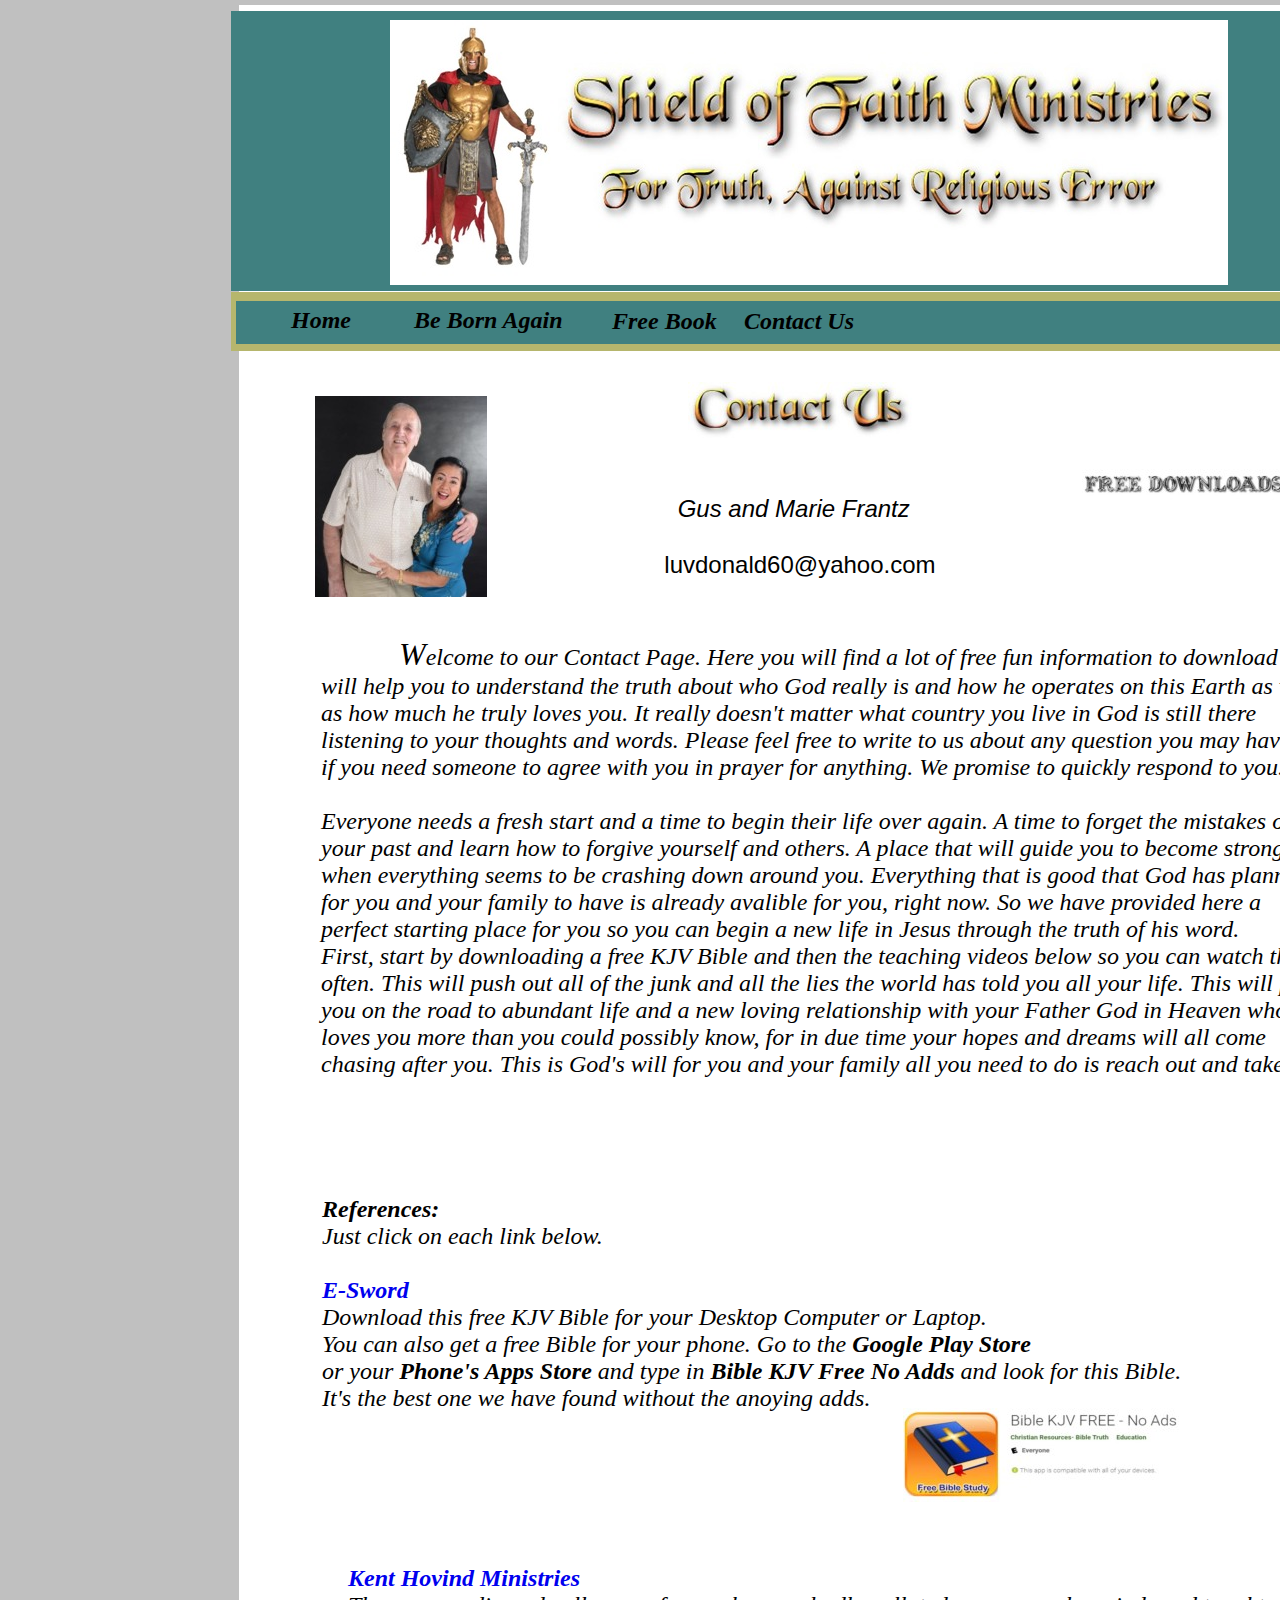
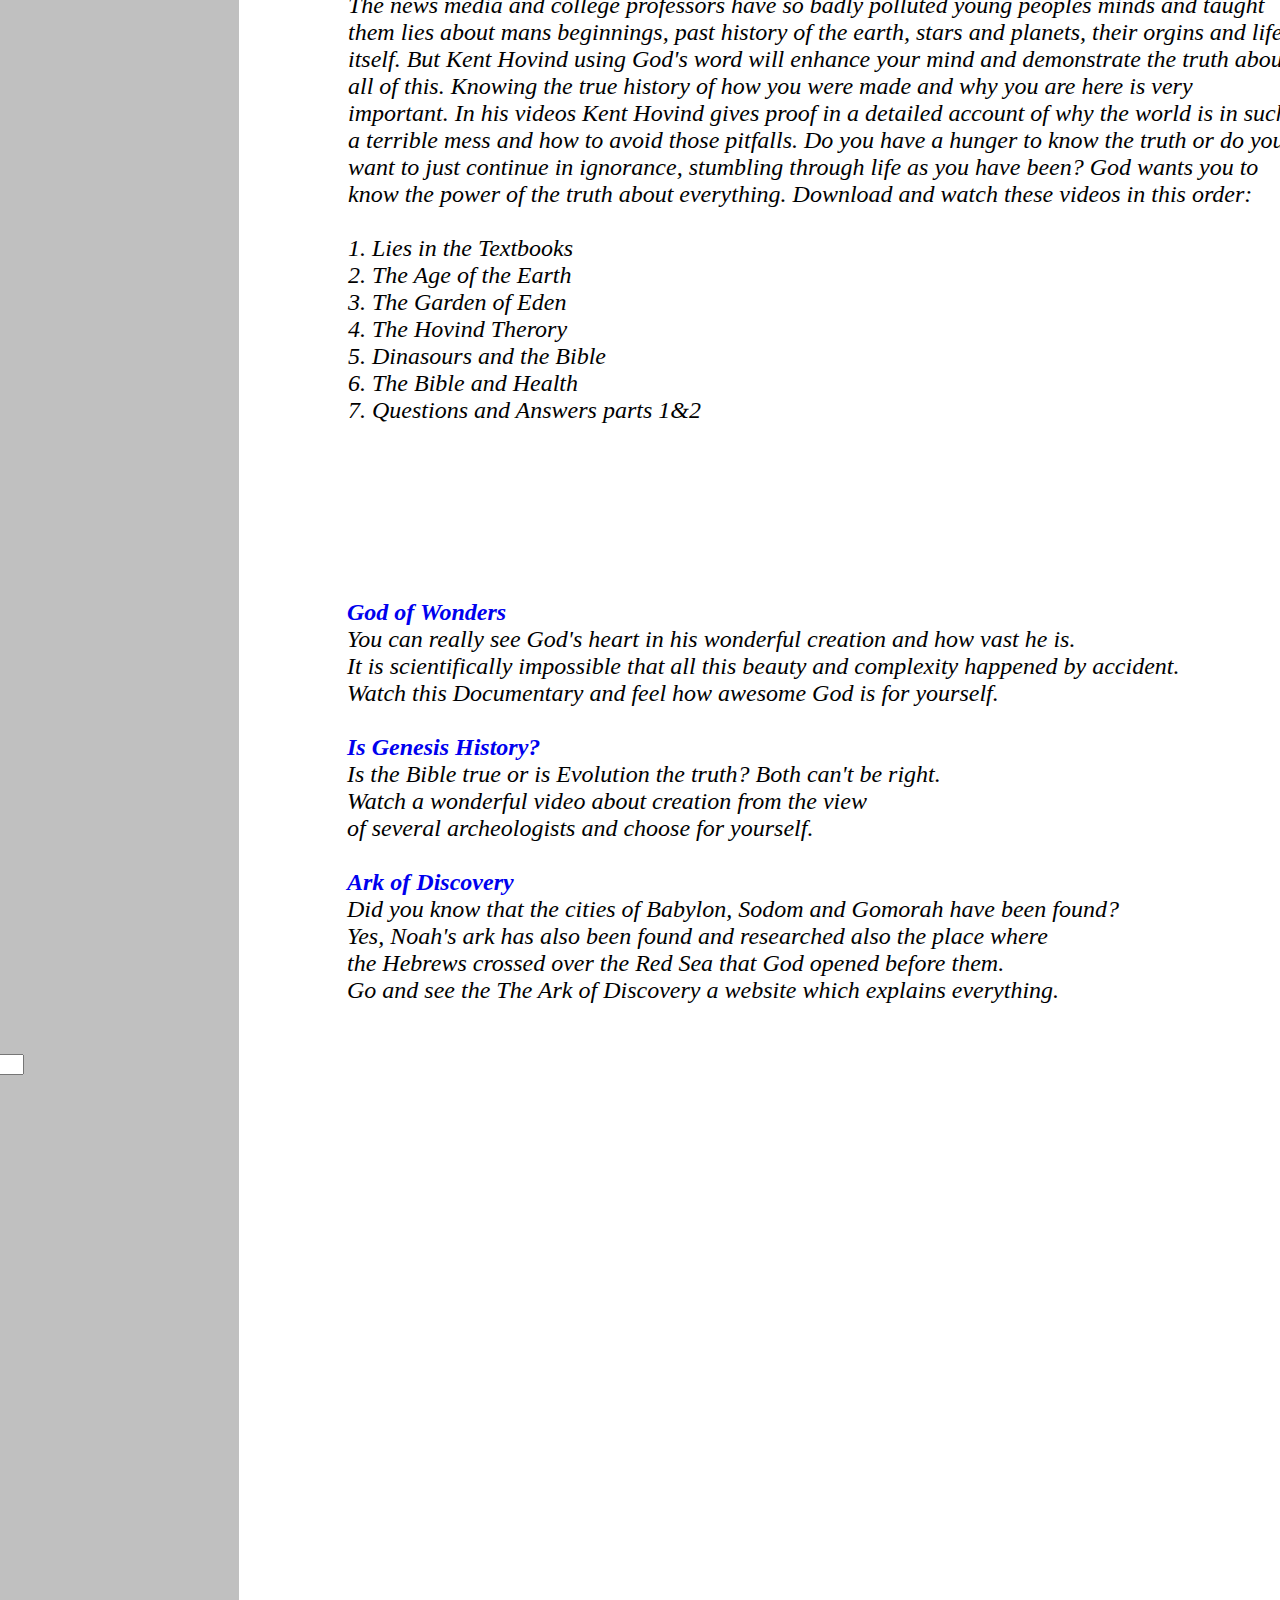
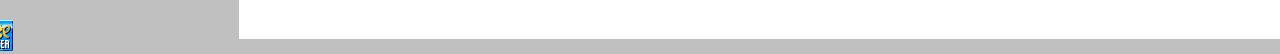
<file: Backup/Published/Contact_Us_nn4.html>
<HTML>
<HEAD>
<TITLE>Shield Of Faith Ministries</TITLE>
<META NAME="description" CONTENT="Find the truth about life and stop wasting your efforts on things that won't count.">
<META NAME="keywords" CONTENT="jesus,help,love,god,hope,rich,healthy,prosperous,peace,joy,fearless,happiness,father,
heaven,hell,devil,angels,God,bible,holyspirit,church,find,hate,sad,wonderful,good,
marriage,wife,husband,children,family,sister,brother,grandfather,search,content,christ, mother,prosperity,happy,music,help_me,please,death,suicide,drugs,deprested,angry,no,yes,content,born_again,cancer,illness,saved,home,want,fear,hopelessness,hopeless,desperation,desperate,divorce,build,website,free,less,money,my,own,glory,speaks,you,electronic,dvd,cd,player,tv,1080,copy,stack,perfect,fullproof,video,collection,cheap,great,fantastik,movies,enhancer,wonderful,software,copyguard,vhs,secret,cases,money,best,method,your_own,God_will_speak_to_you,God_Loves_You,,Cool Page,3Dize">
<META NAME="Generator" CONTENT="Cool Page version 2.65 Free, Apr 24 2001 for Windows">
<BASE TARGET="_top">
<STYLE TYPE="text/css">BODY {margin-left:0; margin-right:0; margin-top:0;}</STYLE>
<STYLE TYPE="text/css">
	.Times-New-Roman-25px000000b {font:bold 25px Times New Roman, serif; color:#000000}
	.Arial-17pxn {font:normal 17px Arial, sans-serif}
	.Arial-25pxn {font:normal 25px Arial, sans-serif}
	.Times-New-Roman-25pxb {font:bold 25px Times New Roman, serif}
	.Times-New-Roman-25pxn {font:normal 25px Times New Roman, serif}
	.Times-New-Roman-33pxn {font:normal 33px Times New Roman, serif}
</STYLE>
</HEAD>

<BODY SCROLL="auto" BGCOLOR="#C0C0C0" TOPMARGIN=0 LEFTMARGIN=0>

<SCRIPT LANGUAGE="JavaScript">
<!--
var agt=navigator.userAgent.toLowerCase();
var is_major=parseInt(navigator.appVersion);
var is_minor=parseFloat(navigator.appVersion);
var is_nav=((agt.indexOf('mozilla')!=-1)&&(agt.indexOf('spoofer')==-1)&&(agt.indexOf('compatible')==-1) && (agt.indexOf('opera')==-1)&&(agt.indexOf('webtv')==-1));
var is_ie=(agt.indexOf('msie')!=-1);
if(is_ie){var agt_ie=agt.substring(agt.indexOf('msie')+5); is_major=parseInt(agt_ie); is_minor=parseFloat(agt_ie);}
var is_dom2=(document.getElementById);
function jsStop( o ) { if(is_ie&&is_major>=4&&eval('document.'+o)){var e=eval('document.'+o);if(e.src&&e.src!=''&&e.ReadyState&&e.ReadyState>=4){e.stop();}}else{if(is_nav&&is_major>=3&&(is_major<4||eval('document.'+o))){eval('document.'+o+'.stop()');}} }
function jsPlay( o ) { if(is_ie&&is_major>=4&&eval('document.'+o)){var e=eval('document.'+o);if(e.src&&e.src!=''&&e.ReadyState&&e.ReadyState>=4){if(is_major>=5){e.play();}else{e.run();}}}else{if(is_nav&&is_major>=3&&(is_major<4||eval('document.'+o))){eval('document.'+o+'.play(false)');}} }

// Browser detect
if( is_minor < 3.5 )
   alert( "This page will not function properly in your browser.\n\nYour browser is very old.  Please upgrade your browser to version 4 or later.\n\nOr request the webmaster (of this page) to change their browser compatibility setting in Cool Page to version 3 browsers." );
else
{
   if( !is_nav || (is_nav && is_minor >= 5.0) )
      window.location.replace( 'Contact_Us.html' + window.location.search );
}

function Link3Dize()
{
   if( confirm( "This page created with FREE version Cool Page.\n\nDownload your own FREE copy of Cool Page?\n\nClick Cancel to follow the link instead.  Note FREE version of Cool Page shows this popup message after 30 days of use.  Buy Cool Page to make this popup go away." ) )
      window.open( "http://3Dize.com/?aid=PgMadeWithCP", "3Dize" );
   return true;
}
//-->
</SCRIPT>

<DIV ID="idCoolxPagexButton" style="position:absolute; top:3220px; left:-75px; width:88px; height:31px;"><A HREF="javascript:;" onMouseOver="javascript:jsPlay('ididCoolPagexwavEmbed');window.status='This page created with Cool Page.  Click to get your own FREE copy of Cool Page!';return true" onClick="javascript:Link3Dize();return true" onMouseOut="javascript:jsStop('ididCoolPagexwavEmbed');window.status='';return true"><IMG SRC="Cool_Page_Button.gif" NAME="idCoolxPagexButtonImg" ID="idCoolxPagexButtonImg" ALT="This page created with Cool Page.  Click to get your own FREE copy of Cool Page!" WIDTH=88 HEIGHT=31 BORDER=0></A></DIV>

<DIV ID="idWebxSearch" style="position:absolute; top:2654px; left:-65px; width:100px; height:30px;"><FORM ACTION="http://www.coolpagesearch.com/cgi-bin/coolpage.cgi" OnSubmit="if(this.Keywords.value=='' ){alert('Please enter search words first'); this.Keywords.focus(); return false;}this.Page.value=document.URL; return true;">
<INPUT TYPE="text" NAME="Keywords" SIZE="8" OnMouseOver="window.status='Enter search words here'; return true;" OnMouseOut="window.status=''; return true;"><INPUT TYPE="image" SRC="search.gif" WIDTH=22 HEIGHT=18 ALT="Click to search" BORDER=0 ALIGN=absmiddle HSPACE=0 VSPACE=0 OnMouseOver="window.status='Click to search'; return true;" OnMouseOut="window.status=''; return true;">
<INPUT TYPE="hidden" NAME="Page">
</FORM></DIV>

<DIV ID="idindex" style="position:absolute; top:5px; left:239px; width:1154px; height:3234px;"><TABLE BORDER=0 CELLSPACING=0 CELLPADDING=0 WIDTH=1154>
<TR VALIGN="top" ALIGN="left"><TD WIDTH=1154 HEIGHT=3234 BGCOLOR="#FFFFFF">&nbsp;</TD></TR>
</TABLE></DIV>

<DIV ID="idElement2" style="position:absolute; top:292px; left:231px; width:1155px; height:59px;"><TABLE BORDER=0 CELLSPACING=0 CELLPADDING=0 WIDTH=1155>
<TR VALIGN="top" ALIGN="left"><TD WIDTH=1155 HEIGHT=59 BGCOLOR="#B6B66D">&nbsp;</TD></TR>
</TABLE></DIV>

<DIV ID="idElement6" style="position:absolute; top:301px; left:236px; width:1146px; height:43px;"><TABLE BORDER=0 CELLSPACING=0 CELLPADDING=0 WIDTH=1146>
<TR VALIGN="top" ALIGN="left"><TD WIDTH=1146 HEIGHT=43 BGCOLOR="#408080">&nbsp;</TD></TR>
</TABLE></DIV>

<DIV ID="idElement7" style="position:absolute; top:307px; left:291px; width:94px; height:32px;"><TABLE BORDER=0 CELLSPACING=0 CELLPADDING=0 WIDTH=94><TR VALIGN=top><TD><DIV align=left><A HREF="index.html"><FONT CLASS=Times-New-Roman-25px000000b><I>Home</I></FONT></A></DIV></TD></TR></TABLE></DIV>

<DIV ID="idElement8" style="position:absolute; top:307px; left:414px; width:217px; height:41px;"><TABLE BORDER=0 CELLSPACING=0 CELLPADDING=0 WIDTH=217><TR VALIGN=top><TD><DIV align=left><A HREF="Be_Born_Again.html"><FONT CLASS=Times-New-Roman-25px000000b><I>Be Born Again</I></FONT></A></DIV></TD></TR></TABLE></DIV>

<DIV ID="idElement10" style="position:absolute; top:308px; left:612px; width:178px; height:41px;"><TABLE BORDER=0 CELLSPACING=0 CELLPADDING=0 WIDTH=178><TR VALIGN=top><TD><DIV align=left><A HREF="Free_Book.html"><FONT CLASS=Times-New-Roman-25px000000b><I>Free Book</I></FONT></A></DIV></TD></TR></TABLE></DIV>

<DIV ID="idElement11" style="position:absolute; top:308px; left:744px; width:145px; height:32px;"><TABLE BORDER=0 CELLSPACING=0 CELLPADDING=0 WIDTH=145><TR VALIGN=top><TD><DIV align=left><A HREF="Contact_Us.html"><FONT CLASS=Times-New-Roman-25px000000b><I>Contact Us</I></FONT></A></DIV></TD></TR></TABLE></DIV>

<DIV ID="idElement14" style="position:absolute; top:11px; left:231px; width:1155px; height:280px;"><TABLE BORDER=0 CELLSPACING=0 CELLPADDING=0 WIDTH=1155>
<TR VALIGN="top" ALIGN="left"><TD WIDTH=1155 HEIGHT=280 BGCOLOR="#408080">&nbsp;</TD></TR>
</TABLE></DIV>

<DIV ID="idElement15" style="position:absolute; top:20px; left:390px; width:838px; height:265px;"><IMG SRC="SOFM.jpg" NAME="idElement15Img" ID="idElement15Img" WIDTH=838 HEIGHT=265 BORDER=0></DIV>

<DIV ID="idElement17" style="position:absolute; top:636px; left:321px; width:1011px; height:484px;"><TABLE BORDER=0 CELLSPACING=0 CELLPADDING=0 WIDTH=1011><TR VALIGN=top><TD><DIV align=left><FONT CLASS=Times-New-Roman-25pxn><I>&nbsp;&nbsp;&nbsp;&nbsp;&nbsp;&nbsp;&nbsp;&nbsp;&nbsp;&nbsp;&nbsp;&nbsp; </I></FONT><FONT CLASS=Times-New-Roman-33pxn><I>W</I></FONT><FONT CLASS=Times-New-Roman-25pxn><I>elcome to our Contact Page. Here you will find a lot of free fun information to download
that will help you to understand the truth about who God really is and
how he operates on this Earth as well as how much he truly loves you. It really
doesn't matter what country you live in God is still there listening to your thoughts
and words. Please feel free to write to us about any question you may have
or if you need someone to agree with you in prayer for anything. We promise
to quickly respond to you. <BR>
<BR>
Everyone needs a fresh start and a time
to begin their life over again. A time to forget the mistakes of your past and
learn how to forgive yourself and others. A place that will guide you to become
strong when everything seems to be crashing down around you. Everything that
is good that God has planned for you and your family to have is already avalible
for you, right now. So we have provided here a perfect starting place for you
so you can begin a new life in Jesus through the truth of his word. <BR>
First,
start by downloading a free KJV Bible and then the teaching videos below so
you can watch them often. This will push out all of the junk and all the lies the
world has told you all your life. This will put you on the road to abundant
life and a new loving relationship with your Father God in Heaven who loves you
more than you could possibly know, for in due time your hopes and dreams will
all come chasing after you. This is God's will for you and your family all you
need to do is reach out and take it.<BR>
<BR>
</I></FONT></DIV></TD></TR></TABLE></DIV>

<DIV ID="idElement18" style="position:absolute; top:382px; left:688px; width:226px; height:58px;"><IMG SRC="coollogo_com-18546112_226x58.jpg" NAME="idElement18Img" ID="idElement18Img" WIDTH=226 HEIGHT=58 BORDER=0></DIV>

<DIV ID="idElement19" style="position:absolute; top:495px; left:631px; width:355px; height:100px;"><TABLE BORDER=0 CELLSPACING=0 CELLPADDING=0 WIDTH=355><TR VALIGN=top><TD><DIV align=left><FONT CLASS=Arial-25pxn>&nbsp;&nbsp;&nbsp;&nbsp;&nbsp;&nbsp; <I>Gus and Marie Frantz</I></FONT><FONT CLASS=Arial-17pxn><BR>
</FONT><FONT CLASS=Arial-25pxn><BR>
&nbsp;&nbsp;&nbsp;&nbsp; luvdonald60@yahoo.com</FONT></DIV></TD></TR></TABLE></DIV>

<DIV ID="idElement20" style="position:absolute; top:469px; left:1082px; width:208px; height:31px;"><IMG SRC="coollogo_com-278241737_208x31.jpg" NAME="idElement20Img" ID="idElement20Img" WIDTH=208 HEIGHT=31 BORDER=0></DIV>

<DIV ID="idElement21" style="position:absolute; top:396px; left:315px; width:172px; height:201px;"><IMG SRC="ussy_172x201.jpg" NAME="idElement21Img" ID="idElement21Img" WIDTH=172 HEIGHT=201 BORDER=0></DIV>

<DIV ID="idElement22" style="position:absolute; top:1196px; left:322px; width:1001px; height:260px;"><TABLE BORDER=0 CELLSPACING=0 CELLPADDING=0 WIDTH=1001><TR VALIGN=top><TD><DIV align=left><FONT CLASS=Times-New-Roman-25pxb><I>References: </I></FONT><FONT CLASS=Times-New-Roman-25pxn><I><BR>
Just click on each link below.<BR>
<BR>
</I></FONT><A HREF="https://www.e-sword.net/downloads.html"><FONT CLASS=Times-New-Roman-25pxb><I>E-Sword&nbsp; </I></FONT></A><FONT CLASS=Times-New-Roman-25pxn><I><BR>
Download this free KJV Bible for your Desktop Computer or Laptop.<BR>
You
can also get a free Bible for your phone. Go to the </I></FONT><FONT CLASS=Times-New-Roman-25pxb><I>Google Play Store</I></FONT><FONT CLASS=Times-New-Roman-25pxn><I><BR>
or your </I></FONT><FONT CLASS=Times-New-Roman-25pxb><I>Phone's Apps Store </I></FONT><FONT CLASS=Times-New-Roman-25pxn><I>and type in </I></FONT><FONT CLASS=Times-New-Roman-25pxb><I>Bible KJV Free No Adds </I></FONT><FONT CLASS=Times-New-Roman-25pxn><I>and look for this Bible.<BR>
It's the best one we have found without the anoying
adds.<BR>
<BR>
</I></FONT></DIV></TD></TR></TABLE></DIV>

<DIV ID="idElement23" style="position:absolute; top:1408px; left:903px; width:276px; height:94px;"><IMG SRC="Untitled_276x94.jpg" NAME="idElement23Img" ID="idElement23Img" WIDTH=276 HEIGHT=94 BORDER=0></DIV>

<DIV ID="idElement24" style="position:absolute; top:1565px; left:348px; width:951px; height:504px;"><TABLE BORDER=0 CELLSPACING=0 CELLPADDING=0 WIDTH=951><TR VALIGN=top><TD><DIV align=left><A HREF="https://www.3bible.com/kenthovind.php"><FONT CLASS=Times-New-Roman-25pxb><I>Kent Hovind Ministries</I></FONT></A><FONT CLASS=Times-New-Roman-25pxn><I><BR>
The news media and college professors have so badly polluted young peoples
minds and taught them lies about mans beginnings, past history of the earth, stars
and planets, their orgins and life itself. But Kent Hovind using God's word
will enhance your mind and demonstrate the truth about all of this. Knowing the
true history of how you were made and why you are here is very important. In
his videos Kent Hovind gives proof in a detailed account of why the world is in
such a terrible mess and how to avoid those pitfalls. Do you have a hunger to
know the truth or do you want to just continue in ignorance, stumbling through
life as you have been? God wants you to know the power of the truth about everything.
Download and watch these videos in this order:<BR>
<BR>
1. Lies in the
Textbooks<BR>
2. The Age of the Earth<BR>
3. The Garden of Eden<BR>
4. The
Hovind Therory<BR>
5. Dinasours and the Bible<BR>
6. The Bible and Health<BR>
7.
Questions and Answers parts 1&2</I></FONT></DIV></TD></TR></TABLE></DIV>

<DIV ID="idElement25" style="position:absolute; top:2199px; left:347px; width:1010px; height:485px;"><TABLE BORDER=0 CELLSPACING=0 CELLPADDING=0 WIDTH=1010><TR VALIGN=top><TD><DIV align=left><A HREF="https://www.youtube.com/watch?v=QAuGRhZsMCs"><FONT CLASS=Times-New-Roman-25pxb><I>God of Wonders</I></FONT></A><FONT CLASS=Times-New-Roman-25pxn><I><BR>
You can really see God's heart in his wonderful creation and how vast he is.<BR>
It
is scientifically impossible that all this beauty and complexity happened
by accident.<BR>
Watch this Documentary and feel how awesome God is for yourself.
<BR>
<BR>
</I></FONT><A HREF="https://www.youtube.com/watch?v=UM82qxxskZE"><FONT CLASS=Times-New-Roman-25pxb><I>Is Genesis History?</I></FONT></A><FONT CLASS=Times-New-Roman-25pxn><I><BR>
Is the Bible true or is Evolution the truth? Both can't be right.<BR>
Watch
a wonderful video about creation from the view<BR>
of several archeologists
and choose for yourself.<BR>
<BR>
</I></FONT><A HREF="https://www.arkdiscovery.com/"><FONT CLASS=Times-New-Roman-25pxb><I>Ark of Discovery </I></FONT></A><FONT CLASS=Times-New-Roman-25pxn><I><BR>
Did you know that the cities of Babylon, Sodom and Gomorah have been found?<BR>
Yes,
Noah's ark has also been found and researched also the place where <BR>
the
Hebrews crossed over the Red Sea that God opened before them. <BR>
Go
and see the The Ark of Discovery a website which explains everything.<BR>
</I></FONT></DIV></TD></TR></TABLE></DIV>




<EMBED name="ididCoolPagexwavEmbed" src="CoolPage.wav" autostart="false" mastersound hidden="true" volume=100 width=0 height=0></EMBED>

</BODY>
</HTML>
</file>
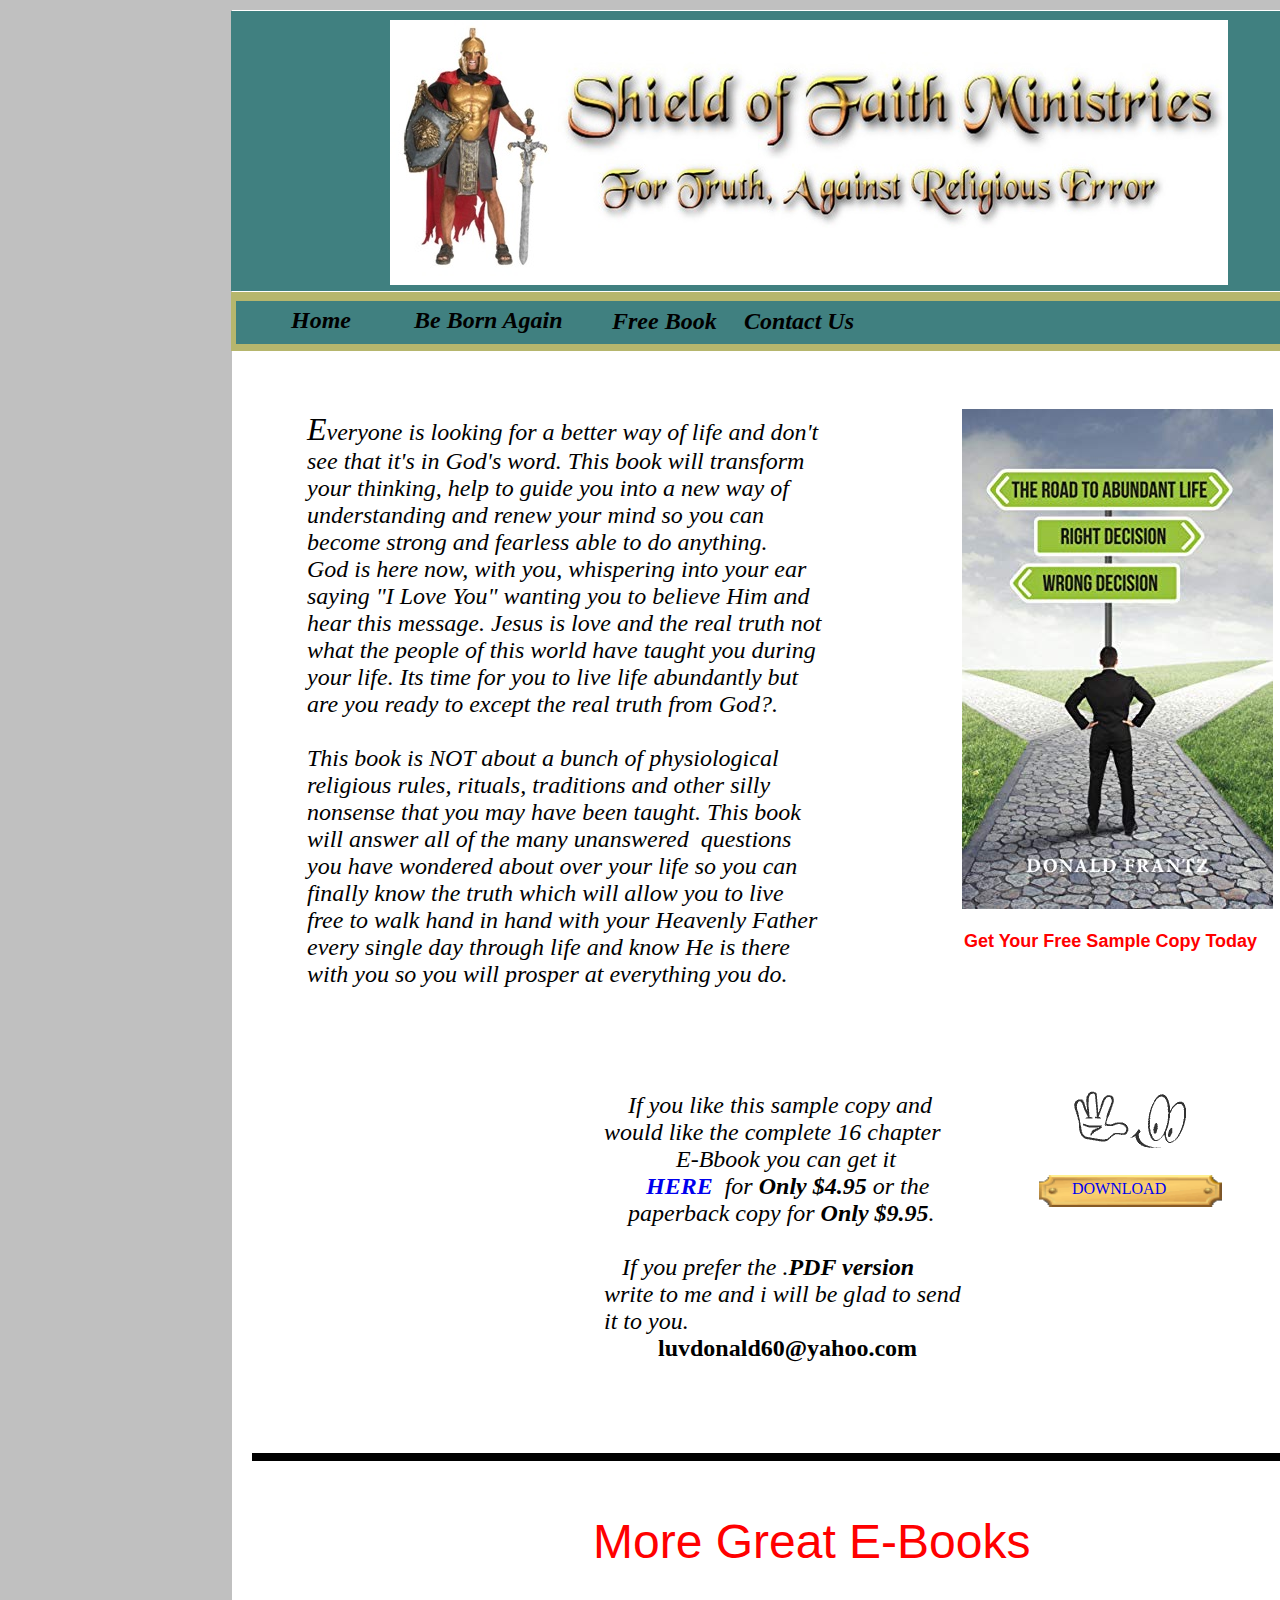
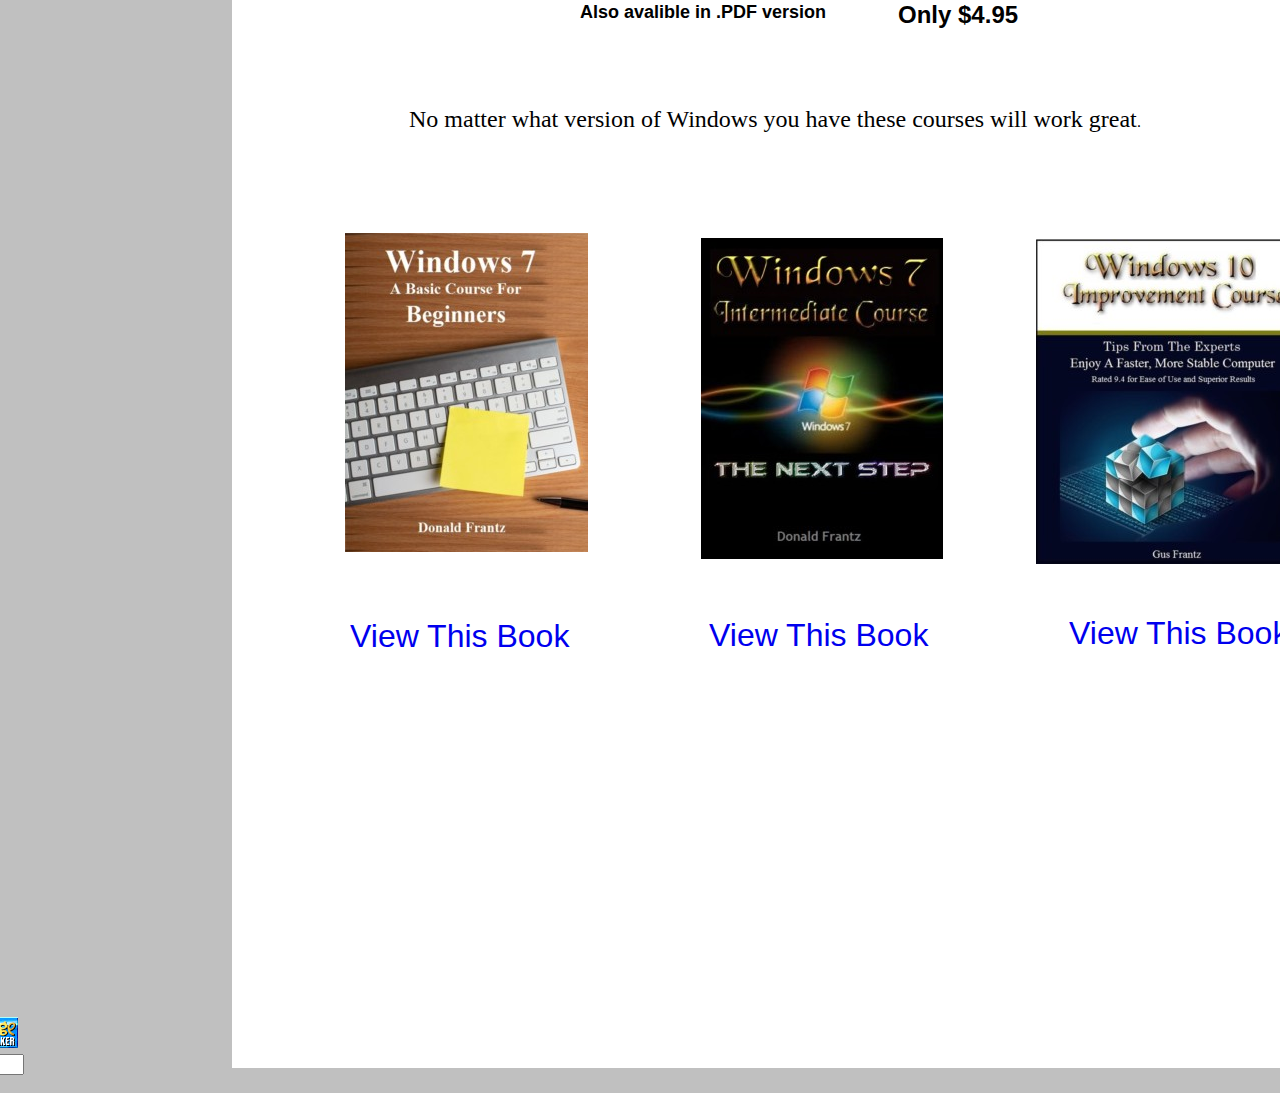
<file: Backup/Published/Free_Book.html>
<HTML>
<HEAD>
<TITLE>Shield Of Faith Ministries</TITLE>
<META NAME="description" CONTENT="Find the truth about life and stop wasting your efforts on things that won't count.">
<META NAME="keywords" CONTENT="jesus,help,love,god,hope,rich,healthy,prosperous,peace,joy,fearless,happiness,father,
heaven,hell,devil,angels,God,bible,holyspirit,church,find,hate,sad,wonderful,good,
marriage,wife,husband,children,family,sister,brother,grandfather,search,content,christ, mother,prosperity,happy,music,help_me,please,death,suicide,drugs,deprested,angry,no,yes,content,born_again,cancer,illness,saved,home,want,fear,hopelessness,hopeless,desperation,desperate,divorce,build,website,free,less,money,my,own,glory,speaks,you,electronic,dvd,cd,player,tv,1080,copy,stack,perfect,fullproof,video,collection,cheap,great,fantastik,movies,enhancer,wonderful,software,copyguard,vhs,secret,cases,money,best,method,your_own,God_will_speak_to_you,God_Loves_You,,Cool Page,3Dize">
<META NAME="Generator" CONTENT="Cool Page version 2.65 Free, Apr 24 2001 for Windows">
<BASE TARGET="_top">
<STYLE TYPE="text/css">BODY {margin-left:0; margin-right:0; margin-top:0;}</STYLE>
<STYLE TYPE="text/css">
	.Arial-48pxFF0000n {font:normal 48px Arial, sans-serif; color:#FF0000}
	.Arial-18pxFF0000n {font:normal 18px Arial, sans-serif; color:#FF0000}
	.Arial-18pxFF0000b {font:bold 18px Arial, sans-serif; color:#FF0000}
	.Times-New-Roman-24px000000b {font:bold 24px Times New Roman, serif; color:#000000}
	.Arial-16pxn {font:normal 16px Arial, sans-serif}
	.Arial-18pxb {font:bold 18px Arial, sans-serif}
	.Arial-24pxb {font:bold 24px Arial, sans-serif}
	.Arial-32pxn {font:normal 32px Arial, sans-serif}
	.Times-New-Roman-24pxb {font:bold 24px Times New Roman, serif}
	.Times-New-Roman-24pxn {font:normal 24px Times New Roman, serif}
	.Times-New-Roman-32pxn {font:normal 32px Times New Roman, serif}
</STYLE>
<STYLE>
<!--
A{text-decoration:none}				
-->
</STYLE>

</HEAD>

<BODY SCROLL="auto" BGCOLOR="#C0C0C0" TOPMARGIN=0 LEFTMARGIN=0>

<SCRIPT LANGUAGE="JavaScript">
<!--
var agt=navigator.userAgent.toLowerCase();
var is_major=parseInt(navigator.appVersion);
var is_minor=parseFloat(navigator.appVersion);
var is_nav=((agt.indexOf('mozilla')!=-1)&&(agt.indexOf('spoofer')==-1)&&(agt.indexOf('compatible')==-1) && (agt.indexOf('opera')==-1)&&(agt.indexOf('webtv')==-1));
var is_ie=(agt.indexOf('msie')!=-1);
if(is_ie){var agt_ie=agt.substring(agt.indexOf('msie')+5); is_major=parseInt(agt_ie); is_minor=parseFloat(agt_ie);}
var is_dom2=(document.getElementById);
function jsStop( o ) { if(is_ie&&is_major>=4&&eval('document.'+o)){var e=eval('document.'+o);if(e.src&&e.src!=''&&e.ReadyState&&e.ReadyState>=4){e.stop();}}else{if(is_nav&&is_major>=3&&(is_major<4||eval('document.'+o))){eval('document.'+o+'.stop()');}} }
function jsPlay( o ) { if(is_ie&&is_major>=4&&eval('document.'+o)){var e=eval('document.'+o);if(e.src&&e.src!=''&&e.ReadyState&&e.ReadyState>=4){if(is_major>=5){e.play();}else{e.run();}}}else{if(is_nav&&is_major>=3&&(is_major<4||eval('document.'+o))){eval('document.'+o+'.play(false)');}} }

// Browser detect
if( is_minor < 3.5 )
   alert( "This page will not function properly in your browser.\n\nYour browser is very old.  Please upgrade your browser to version 4 or later.\n\nOr request the webmaster (of this page) to change their browser compatibility setting in Cool Page to version 3 browsers." );
else
{
   if( is_nav && is_minor < 5.0 )
      window.location.replace( 'Free_Book_nn4.html' + window.location.search );

//-->
</SCRIPT>

<DIV ID="idCoolxPagexButton" style="position:absolute; top:2617px; left:-70px; width:88px; height:31px;"><A HREF="javascript:;" onMouseOver="javascript:jsPlay('ididCoolPagexwavEmbed');window.status='This page created with Cool Page.  Click to get your own FREE copy of Cool Page!';return true" onClick="javascript:Link3Dize();return true" onMouseOut="javascript:jsStop('ididCoolPagexwavEmbed');window.status='';return true"><IMG SRC="Cool_Page_Button.gif" NAME="idCoolxPagexButtonImg" ID="idCoolxPagexButtonImg" ALT="This page created with Cool Page.  Click to get your own FREE copy of Cool Page!" WIDTH=88 HEIGHT=31 BORDER=0></A></DIV>

<DIV style="position:absolute; top:0px; left:0px; width:1px; height:1px;"><A HREF="http://3Dize.com/"><IMG SRC="t.gif" ALT="" WIDTH=1 HEIGHT=1 BORDER=0></A></DIV>
<DIV ID="idWebxSearch" style="position:absolute; top:2654px; left:-65px; width:100px; height:30px;"><FORM ACTION="http://www.coolpagesearch.com/cgi-bin/coolpage.cgi" OnSubmit="if(this.Keywords.value=='' ){alert('Please enter search words first'); this.Keywords.focus(); return false;}this.Page.value=document.URL; return true;">
<INPUT TYPE="text" NAME="Keywords" SIZE="8" OnMouseOver="window.status='Enter search words here'; return true;" OnMouseOut="window.status=''; return true;"><INPUT TYPE="image" SRC="search.gif" WIDTH=22 HEIGHT=18 ALT="Click to search" BORDER=0 ALIGN=absmiddle HSPACE=0 VSPACE=0 OnMouseOver="window.status='Click to search'; return true;" OnMouseOut="window.status=''; return true;">
<INPUT TYPE="hidden" NAME="Page">
</FORM></DIV>

<DIV ID="idindex" style="position:absolute; top:10px; left:232px; width:1154px; height:2658px;"><TABLE BORDER=0 CELLSPACING=0 CELLPADDING=0 WIDTH=1154>
<TR VALIGN="top" ALIGN="left"><TD WIDTH=1154 HEIGHT=2658 BGCOLOR="#FFFFFF">&nbsp;</TD></TR>
</TABLE></DIV>

<DIV ID="idElement33" style="position:absolute; top:1453px; left:252px; width:1091px; height:8px;"><TABLE BORDER=0 CELLSPACING=0 CELLPADDING=0 WIDTH=1091>
<TR VALIGN="top" ALIGN="left"><TD WIDTH=1091 HEIGHT=8 BGCOLOR="#000000"><IMG SRC="t.gif" ALT="" WIDTH=1 HEIGHT=1 BORDER=0></TD></TR>
</TABLE></DIV>

<DIV ID="idElement2" style="position:absolute; top:292px; left:231px; width:1155px; height:59px;"><TABLE BORDER=0 CELLSPACING=0 CELLPADDING=0 WIDTH=1155>
<TR VALIGN="top" ALIGN="left"><TD WIDTH=1155 HEIGHT=59 BGCOLOR="#B6B66D">&nbsp;</TD></TR>
</TABLE></DIV>

<DIV ID="idElement6" style="position:absolute; top:301px; left:236px; width:1146px; height:43px;"><TABLE BORDER=0 CELLSPACING=0 CELLPADDING=0 WIDTH=1146>
<TR VALIGN="top" ALIGN="left"><TD WIDTH=1146 HEIGHT=43 BGCOLOR="#408080">&nbsp;</TD></TR>
</TABLE></DIV>

<DIV ID="idElement7" style="position:absolute; top:307px; left:291px; width:94px; height:32px;"><TABLE BORDER=0 CELLSPACING=0 CELLPADDING=0 WIDTH=94><TR VALIGN=top><TD><DIV align=left><A HREF="index.html"><FONT CLASS=Times-New-Roman-24px000000b><I>Home</I></FONT></A></DIV></TD></TR></TABLE></DIV>

<DIV ID="idElement8" style="position:absolute; top:307px; left:414px; width:217px; height:41px;"><TABLE BORDER=0 CELLSPACING=0 CELLPADDING=0 WIDTH=217><TR VALIGN=top><TD><DIV align=left><A HREF="Be_Born_Again.html"><FONT CLASS=Times-New-Roman-24px000000b><I>Be Born Again</I></FONT></A></DIV></TD></TR></TABLE></DIV>

<DIV ID="idElement10" style="position:absolute; top:308px; left:612px; width:178px; height:41px;"><TABLE BORDER=0 CELLSPACING=0 CELLPADDING=0 WIDTH=178><TR VALIGN=top><TD><DIV align=left><A HREF="Free_Book.html"><FONT CLASS=Times-New-Roman-24px000000b><I>Free Book</I></FONT></A></DIV></TD></TR></TABLE></DIV>

<DIV ID="idElement11" style="position:absolute; top:308px; left:744px; width:145px; height:32px;"><TABLE BORDER=0 CELLSPACING=0 CELLPADDING=0 WIDTH=145><TR VALIGN=top><TD><DIV align=left><A HREF="Contact_Us.html"><FONT CLASS=Times-New-Roman-24px000000b><I>Contact Us</I></FONT></A></DIV></TD></TR></TABLE></DIV>

<DIV ID="idElement14" style="position:absolute; top:11px; left:231px; width:1155px; height:280px;"><TABLE BORDER=0 CELLSPACING=0 CELLPADDING=0 WIDTH=1155>
<TR VALIGN="top" ALIGN="left"><TD WIDTH=1155 HEIGHT=280 BGCOLOR="#408080">&nbsp;</TD></TR>
</TABLE></DIV>

<DIV ID="idElement15" style="position:absolute; top:20px; left:390px; width:838px; height:265px;"><IMG SRC="SOFM.jpg" NAME="idElement15Img" ID="idElement15Img" WIDTH=838 HEIGHT=265 BORDER=0></DIV>

<DIV ID="idElement17" style="position:absolute; top:411px; left:307px; width:525px; height:604px;"><TABLE BORDER=0 CELLSPACING=0 CELLPADDING=0 WIDTH=525><TR VALIGN=top><TD><DIV align=left><FONT CLASS=Times-New-Roman-24pxn><I> </I></FONT><FONT CLASS=Times-New-Roman-32pxn><I>E</I></FONT><FONT CLASS=Times-New-Roman-24pxn><I>veryone is looking for a better way of life and don't see that it's in God's word.
This book will transform your thinking, help to guide you into a new way of understanding
and renew your mind so you can become strong and fearless able to
do anything.<BR>
God is here now, with you, whispering into your ear saying "I
Love You" wanting you to believe Him and hear this message. Jesus is love and
the real truth not what the people of this world have taught you during your life.
Its time for you to live life abundantly but are you ready to except the real
truth from God?.<BR>
<BR>
This book is NOT about a bunch of physiological
religious rules, rituals, traditions and other silly nonsense that you may have
been taught. This book will answer all of the many unanswered&nbsp; questions
you have wondered about over your life so you can finally know the truth which
will allow you to live&nbsp; free to walk hand in hand with your Heavenly Father
every single day through life and know He is there with you so you will prosper
at everything you do.<BR>
<BR>
</I></FONT></DIV></TD></TR></TABLE></DIV>

<DIV ID="idElement18" style="position:absolute; top:409px; left:962px; width:311px; height:500px;"><IMG SRC="51fQtToP7oL.jpg" NAME="idElement18Img" ID="idElement18Img" WIDTH=311 HEIGHT=500 BORDER=0></DIV>

<DIV ID="idElement19" style="position:absolute; top:1092px; left:604px; width:361px; height:282px;"><TABLE BORDER=0 CELLSPACING=0 CELLPADDING=0 WIDTH=361><TR VALIGN=top><TD><DIV align=left><FONT CLASS=Times-New-Roman-24pxn><I>&nbsp;&nbsp;&nbsp; If you like this sample copy and <BR>
 would like the complete
16 chapter<BR>
&nbsp;&nbsp;&nbsp;&nbsp;&nbsp;&nbsp;&nbsp;&nbsp;&nbsp;&nbsp;&nbsp;
E-Bbook you can get it<BR>
&nbsp;&nbsp;&nbsp;&nbsp;&nbsp;&nbsp; </I></FONT><A HREF="https://www.amazon.com/dp/B07Z26YPHX"><FONT CLASS=Times-New-Roman-24pxb><I>HERE</I></FONT></A><FONT CLASS=Times-New-Roman-24pxn><I>&nbsp; for </I></FONT><FONT CLASS=Times-New-Roman-24pxb><I>Only $4.95 </I></FONT><FONT CLASS=Times-New-Roman-24pxn><I>or the&nbsp;&nbsp; <BR>
&nbsp;&nbsp;&nbsp; paperback copy for </I></FONT><FONT CLASS=Times-New-Roman-24pxb><I>Only $9.95</I></FONT><FONT CLASS=Times-New-Roman-24pxn><I>.<BR>
<BR>
&nbsp;&nbsp; If you prefer the .</I></FONT><FONT CLASS=Times-New-Roman-24pxb><I>PDF version </I></FONT><FONT CLASS=Times-New-Roman-24pxn><I><BR>
write to me and i will be glad to send it to you.<BR>
&nbsp;&nbsp;&nbsp;&nbsp;&nbsp;&nbsp;&nbsp;&nbsp;
</I></FONT><FONT CLASS=Times-New-Roman-24pxb>luvdonald60@yahoo.com</FONT><FONT CLASS=Times-New-Roman-24pxn><I><BR>
</I></FONT></DIV></TD></TR></TABLE></DIV>

<DIV ID="idElement21" style="position:absolute; top:1175px; left:1039px; width:183px; height:32px;"><IMG SRC="MetalPlakDa0.gif" NAME="idElement21Img" ID="idElement21Img" WIDTH=183 HEIGHT=32 BORDER=0></DIV>

<DIV ID="idElement22" style="position:absolute; top:1089px; left:1064px; width:125px; height:70px;"><IMG SRC="FILE002.GIF" NAME="idElement22Img" ID="idElement22Img" WIDTH=125 HEIGHT=70 BORDER=0></DIV>

<DIV ID="idElement23" style="position:absolute; top:931px; left:964px; width:318px; height:56px;"><TABLE BORDER=0 CELLSPACING=0 CELLPADDING=0 WIDTH=318><TR VALIGN=top><TD><DIV align=left><FONT CLASS=Arial-18pxFF0000b>Get Your Free Sample Copy</FONT><FONT CLASS=Arial-18pxFF0000n> </FONT><FONT CLASS=Arial-18pxFF0000b>Today</FONT></DIV></TD></TR></TABLE></DIV>

<DIV ID="idElement24" style="position:absolute; top:1180px; left:1072px; width:80px; height:22px;"><a href="TheRoadToAbundantLife.pdf"target="_blank">DOWNLOAD</a></DIV>

<DIV ID="idElement1" style="position:absolute; top:1514px; left:593px; width:461px; height:65px;"><TABLE BORDER=0 CELLSPACING=0 CELLPADDING=0 WIDTH=461><TR VALIGN=top><TD><DIV align=left><FONT CLASS=Arial-48pxFF0000n>More Great E-Books</FONT></DIV></TD></TR></TABLE></DIV>

<DIV ID="idElement25" style="position:absolute; top:1833px; left:345px; width:243px; height:319px;"><IMG SRC="Basic_Cover__2_243x319.jpg" NAME="idElement25Img" ID="idElement25Img" WIDTH=243 HEIGHT=319 BORDER=0></DIV>

<DIV ID="idElement26" style="position:absolute; top:1838px; left:701px; width:242px; height:321px;"><IMG SRC="Windows_7_Intermediate_242x321.jpg" NAME="idElement26Img" ID="idElement26Img" WIDTH=242 HEIGHT=321 BORDER=0></DIV>

<DIV ID="idElement27" style="position:absolute; top:1839px; left:1036px; width:278px; height:325px;"><IMG SRC="Windows_10_Improvement__278x325.jpg" NAME="idElement27Img" ID="idElement27Img" WIDTH=278 HEIGHT=325 BORDER=0></DIV>

<DIV ID="idElement29" style="position:absolute; top:2218px; left:350px; width:232px; height:50px;"><TABLE BORDER=0 CELLSPACING=0 CELLPADDING=0 WIDTH=232><TR VALIGN=top><TD><DIV align=left><A HREF="https://www.amazon.com/dp/B07Z2C9LQM"><FONT CLASS=Arial-32pxn>View This Book</FONT></A></DIV></TD></TR></TABLE></DIV>

<DIV ID="idElement2911" style="position:absolute; top:2217px; left:709px; width:232px; height:50px;"><TABLE BORDER=0 CELLSPACING=0 CELLPADDING=0 WIDTH=232><TR VALIGN=top><TD><DIV align=left><A HREF="https://www.amazon.com/dp/B07Z2BPLCX"><FONT CLASS=Arial-32pxn>View This Book</FONT></A></DIV></TD></TR></TABLE></DIV>

<DIV ID="idElement2912" style="position:absolute; top:2215px; left:1069px; width:232px; height:50px;"><TABLE BORDER=0 CELLSPACING=0 CELLPADDING=0 WIDTH=232><TR VALIGN=top><TD><DIV align=left><A HREF="https://www.amazon.com/dp/B096T5BC7R"><FONT CLASS=Arial-32pxn>View This Book</FONT></A></DIV></TD></TR></TABLE></DIV>

<DIV ID="idElement30" style="position:absolute; top:1601px; left:898px; width:219px; height:41px;"><TABLE BORDER=0 CELLSPACING=0 CELLPADDING=0 WIDTH=219><TR VALIGN=top><TD><DIV align=left><FONT CLASS=Arial-24pxb>Only $4.95</FONT></DIV></TD></TR></TABLE></DIV>

<DIV ID="idElement31" style="position:absolute; top:1602px; left:580px; width:287px; height:58px;"><TABLE BORDER=0 CELLSPACING=0 CELLPADDING=0 WIDTH=287><TR VALIGN=top><TD><DIV align=left><FONT CLASS=Arial-18pxb>Also avalible in .PDF version</FONT></DIV></TD></TR></TABLE></DIV>

<DIV ID="idElement34" style="position:absolute; top:1706px; left:409px; width:786px; height:32px;"><TABLE BORDER=0 CELLSPACING=0 CELLPADDING=0 WIDTH=786><TR VALIGN=top><TD><DIV align=left><FONT CLASS=Times-New-Roman-24pxn>No matter what version of Windows you have these courses will work great</FONT><FONT CLASS=Arial-16pxn>.</FONT></DIV></TD></TR></TABLE></DIV>




<EMBED name="ididCoolPagexwavEmbed" src="CoolPage.wav" autostart="false" mastersound hidden="true" volume=100 width=0 height=0></EMBED>

</BODY>
</HTML>
</file>
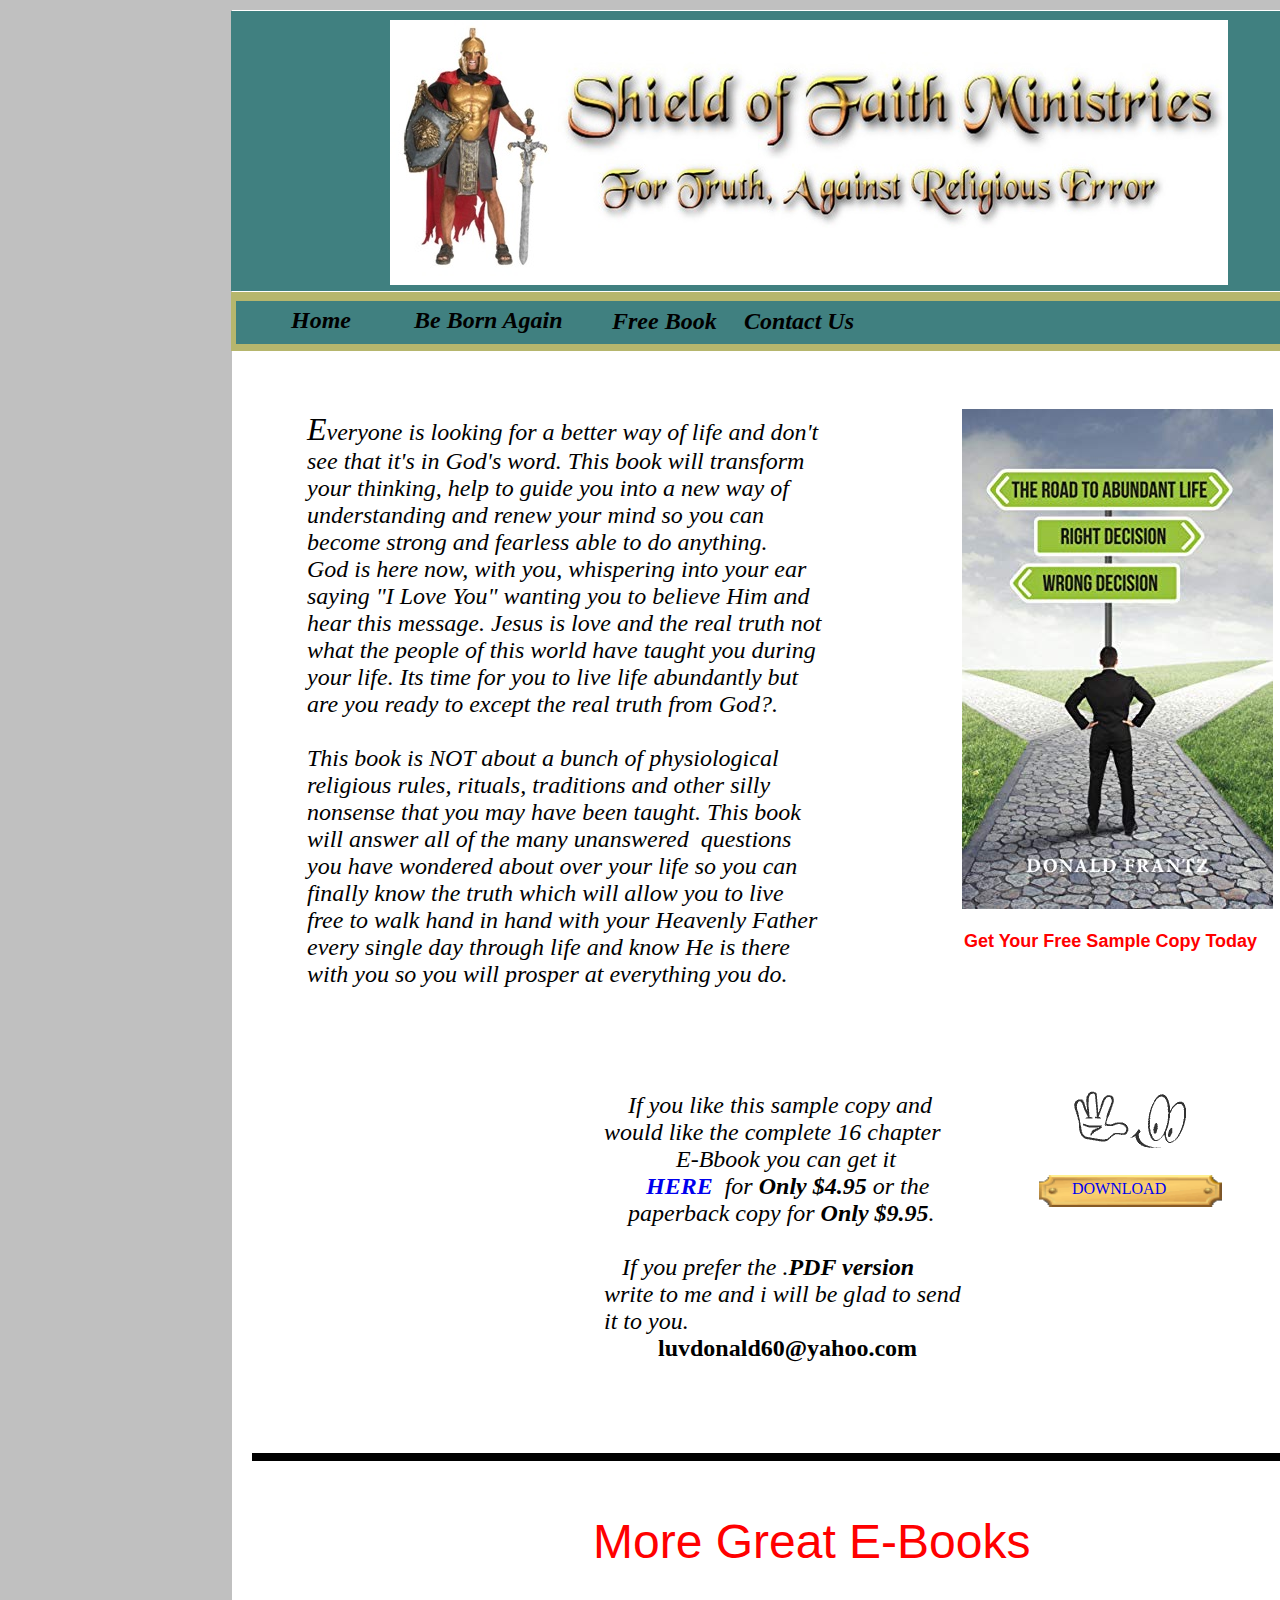
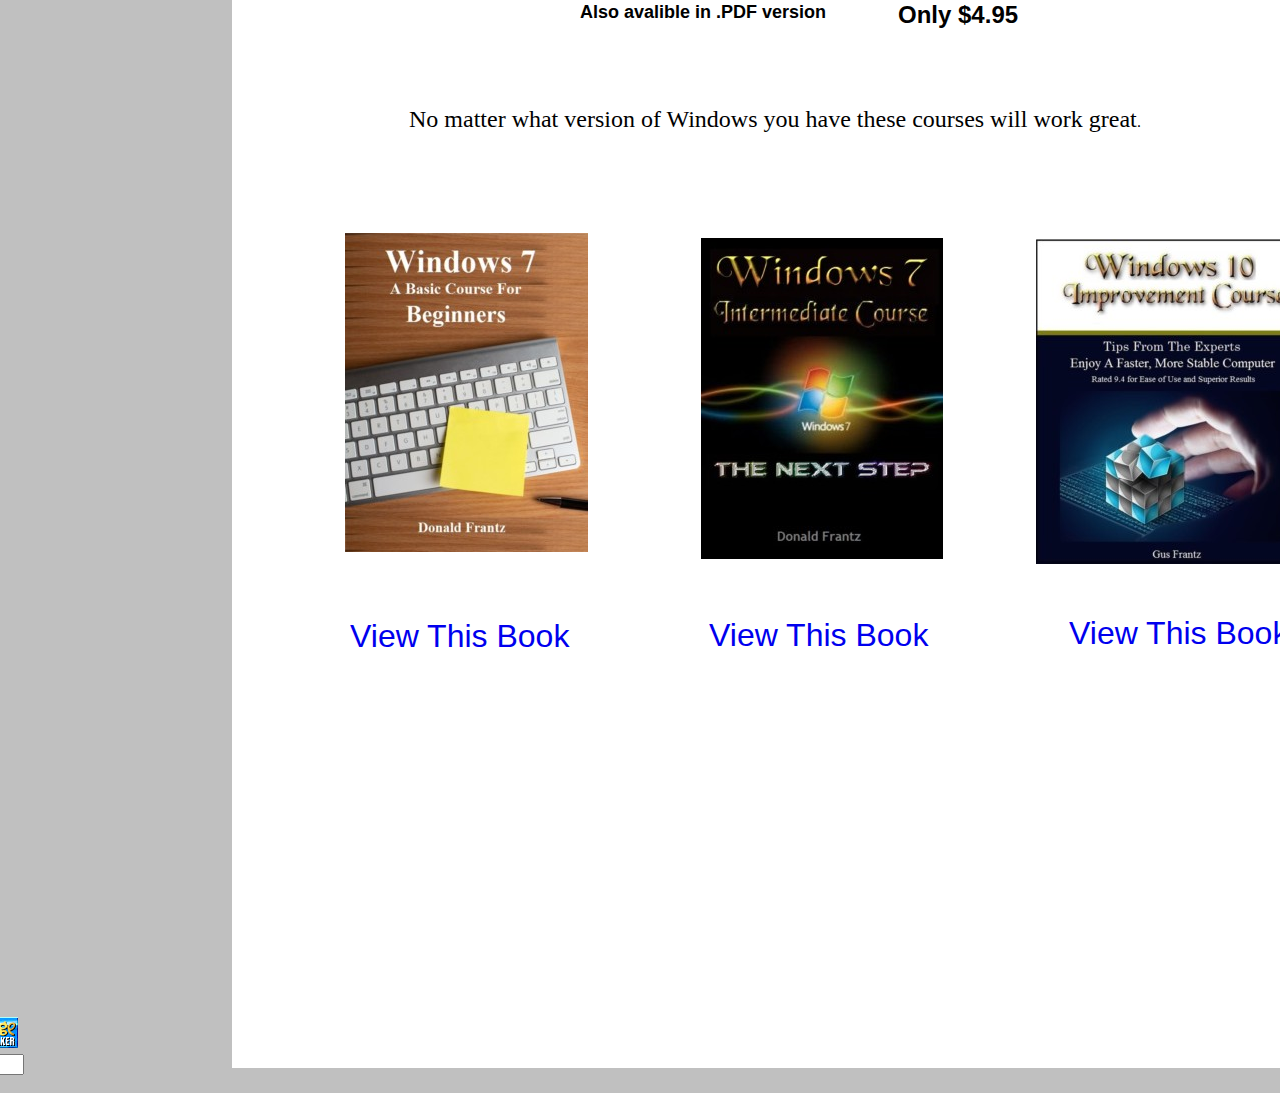
<file: Backup/Published/Free_Book_nn4.html>
<HTML>
<HEAD>
<TITLE>Shield Of Faith Ministries</TITLE>
<META NAME="description" CONTENT="Find the truth about life and stop wasting your efforts on things that won't count.">
<META NAME="keywords" CONTENT="jesus,help,love,god,hope,rich,healthy,prosperous,peace,joy,fearless,happiness,father,
heaven,hell,devil,angels,God,bible,holyspirit,church,find,hate,sad,wonderful,good,
marriage,wife,husband,children,family,sister,brother,grandfather,search,content,christ, mother,prosperity,happy,music,help_me,please,death,suicide,drugs,deprested,angry,no,yes,content,born_again,cancer,illness,saved,home,want,fear,hopelessness,hopeless,desperation,desperate,divorce,build,website,free,less,money,my,own,glory,speaks,you,electronic,dvd,cd,player,tv,1080,copy,stack,perfect,fullproof,video,collection,cheap,great,fantastik,movies,enhancer,wonderful,software,copyguard,vhs,secret,cases,money,best,method,your_own,God_will_speak_to_you,God_Loves_You,,Cool Page,3Dize">
<META NAME="Generator" CONTENT="Cool Page version 2.65 Free, Apr 24 2001 for Windows">
<BASE TARGET="_top">
<STYLE TYPE="text/css">BODY {margin-left:0; margin-right:0; margin-top:0;}</STYLE>
<STYLE TYPE="text/css">
	.Arial-49pxFF0000n {font:normal 49px Arial, sans-serif; color:#FF0000}
	.Arial-19pxFF0000n {font:normal 19px Arial, sans-serif; color:#FF0000}
	.Arial-19pxFF0000b {font:bold 19px Arial, sans-serif; color:#FF0000}
	.Times-New-Roman-25px000000b {font:bold 25px Times New Roman, serif; color:#000000}
	.Arial-17pxn {font:normal 17px Arial, sans-serif}
	.Arial-19pxb {font:bold 19px Arial, sans-serif}
	.Arial-25pxb {font:bold 25px Arial, sans-serif}
	.Arial-33pxn {font:normal 33px Arial, sans-serif}
	.Times-New-Roman-25pxb {font:bold 25px Times New Roman, serif}
	.Times-New-Roman-25pxn {font:normal 25px Times New Roman, serif}
	.Times-New-Roman-33pxn {font:normal 33px Times New Roman, serif}
</STYLE>
</HEAD>

<BODY SCROLL="auto" BGCOLOR="#C0C0C0" TOPMARGIN=0 LEFTMARGIN=0>

<SCRIPT LANGUAGE="JavaScript">
<!--
var agt=navigator.userAgent.toLowerCase();
var is_major=parseInt(navigator.appVersion);
var is_minor=parseFloat(navigator.appVersion);
var is_nav=((agt.indexOf('mozilla')!=-1)&&(agt.indexOf('spoofer')==-1)&&(agt.indexOf('compatible')==-1) && (agt.indexOf('opera')==-1)&&(agt.indexOf('webtv')==-1));
var is_ie=(agt.indexOf('msie')!=-1);
if(is_ie){var agt_ie=agt.substring(agt.indexOf('msie')+5); is_major=parseInt(agt_ie); is_minor=parseFloat(agt_ie);}
var is_dom2=(document.getElementById);
function jsStop( o ) { if(is_ie&&is_major>=4&&eval('document.'+o)){var e=eval('document.'+o);if(e.src&&e.src!=''&&e.ReadyState&&e.ReadyState>=4){e.stop();}}else{if(is_nav&&is_major>=3&&(is_major<4||eval('document.'+o))){eval('document.'+o+'.stop()');}} }
function jsPlay( o ) { if(is_ie&&is_major>=4&&eval('document.'+o)){var e=eval('document.'+o);if(e.src&&e.src!=''&&e.ReadyState&&e.ReadyState>=4){if(is_major>=5){e.play();}else{e.run();}}}else{if(is_nav&&is_major>=3&&(is_major<4||eval('document.'+o))){eval('document.'+o+'.play(false)');}} }

// Browser detect
if( is_minor < 3.5 )
   alert( "This page will not function properly in your browser.\n\nYour browser is very old.  Please upgrade your browser to version 4 or later.\n\nOr request the webmaster (of this page) to change their browser compatibility setting in Cool Page to version 3 browsers." );
else
{
   if( !is_nav || (is_nav && is_minor >= 5.0) )
      window.location.replace( 'Free_Book.html' + window.location.search );
}

function Link3Dize()
{
   if( confirm( "This page created with FREE version Cool Page.\n\nDownload your own FREE copy of Cool Page?\n\nClick Cancel to follow the link instead.  Note FREE version of Cool Page shows this popup message after 30 days of use.  Buy Cool Page to make this popup go away." ) )
      window.open( "http://3Dize.com/?aid=PgMadeWithCP", "3Dize" );
   return true;
}
//-->
</SCRIPT>

<DIV ID="idCoolxPagexButton" style="position:absolute; top:2617px; left:-70px; width:88px; height:31px;"><A HREF="javascript:;" onMouseOver="javascript:jsPlay('ididCoolPagexwavEmbed');window.status='This page created with Cool Page.  Click to get your own FREE copy of Cool Page!';return true" onClick="javascript:Link3Dize();return true" onMouseOut="javascript:jsStop('ididCoolPagexwavEmbed');window.status='';return true"><IMG SRC="Cool_Page_Button.gif" NAME="idCoolxPagexButtonImg" ID="idCoolxPagexButtonImg" ALT="This page created with Cool Page.  Click to get your own FREE copy of Cool Page!" WIDTH=88 HEIGHT=31 BORDER=0></A></DIV>

<DIV ID="idWebxSearch" style="position:absolute; top:2654px; left:-65px; width:100px; height:30px;"><FORM ACTION="http://www.coolpagesearch.com/cgi-bin/coolpage.cgi" OnSubmit="if(this.Keywords.value=='' ){alert('Please enter search words first'); this.Keywords.focus(); return false;}this.Page.value=document.URL; return true;">
<INPUT TYPE="text" NAME="Keywords" SIZE="8" OnMouseOver="window.status='Enter search words here'; return true;" OnMouseOut="window.status=''; return true;"><INPUT TYPE="image" SRC="search.gif" WIDTH=22 HEIGHT=18 ALT="Click to search" BORDER=0 ALIGN=absmiddle HSPACE=0 VSPACE=0 OnMouseOver="window.status='Click to search'; return true;" OnMouseOut="window.status=''; return true;">
<INPUT TYPE="hidden" NAME="Page">
</FORM></DIV>

<DIV ID="idindex" style="position:absolute; top:10px; left:232px; width:1154px; height:2658px;"><TABLE BORDER=0 CELLSPACING=0 CELLPADDING=0 WIDTH=1154>
<TR VALIGN="top" ALIGN="left"><TD WIDTH=1154 HEIGHT=2658 BGCOLOR="#FFFFFF">&nbsp;</TD></TR>
</TABLE></DIV>

<DIV ID="idElement33" style="position:absolute; top:1453px; left:252px; width:1091px; height:8px;"><TABLE BORDER=0 CELLSPACING=0 CELLPADDING=0 WIDTH=1091>
<TR VALIGN="top" ALIGN="left"><TD WIDTH=1091 HEIGHT=8 BGCOLOR="#000000"><IMG SRC="t.gif" ALT="" WIDTH=1 HEIGHT=1 BORDER=0></TD></TR>
</TABLE></DIV>

<DIV ID="idElement2" style="position:absolute; top:292px; left:231px; width:1155px; height:59px;"><TABLE BORDER=0 CELLSPACING=0 CELLPADDING=0 WIDTH=1155>
<TR VALIGN="top" ALIGN="left"><TD WIDTH=1155 HEIGHT=59 BGCOLOR="#B6B66D">&nbsp;</TD></TR>
</TABLE></DIV>

<DIV ID="idElement6" style="position:absolute; top:301px; left:236px; width:1146px; height:43px;"><TABLE BORDER=0 CELLSPACING=0 CELLPADDING=0 WIDTH=1146>
<TR VALIGN="top" ALIGN="left"><TD WIDTH=1146 HEIGHT=43 BGCOLOR="#408080">&nbsp;</TD></TR>
</TABLE></DIV>

<DIV ID="idElement7" style="position:absolute; top:307px; left:291px; width:94px; height:32px;"><TABLE BORDER=0 CELLSPACING=0 CELLPADDING=0 WIDTH=94><TR VALIGN=top><TD><DIV align=left><A HREF="index.html"><FONT CLASS=Times-New-Roman-25px000000b><I>Home</I></FONT></A></DIV></TD></TR></TABLE></DIV>

<DIV ID="idElement8" style="position:absolute; top:307px; left:414px; width:217px; height:41px;"><TABLE BORDER=0 CELLSPACING=0 CELLPADDING=0 WIDTH=217><TR VALIGN=top><TD><DIV align=left><A HREF="Be_Born_Again.html"><FONT CLASS=Times-New-Roman-25px000000b><I>Be Born Again</I></FONT></A></DIV></TD></TR></TABLE></DIV>

<DIV ID="idElement10" style="position:absolute; top:308px; left:612px; width:178px; height:41px;"><TABLE BORDER=0 CELLSPACING=0 CELLPADDING=0 WIDTH=178><TR VALIGN=top><TD><DIV align=left><A HREF="Free_Book.html"><FONT CLASS=Times-New-Roman-25px000000b><I>Free Book</I></FONT></A></DIV></TD></TR></TABLE></DIV>

<DIV ID="idElement11" style="position:absolute; top:308px; left:744px; width:145px; height:32px;"><TABLE BORDER=0 CELLSPACING=0 CELLPADDING=0 WIDTH=145><TR VALIGN=top><TD><DIV align=left><A HREF="Contact_Us.html"><FONT CLASS=Times-New-Roman-25px000000b><I>Contact Us</I></FONT></A></DIV></TD></TR></TABLE></DIV>

<DIV ID="idElement14" style="position:absolute; top:11px; left:231px; width:1155px; height:280px;"><TABLE BORDER=0 CELLSPACING=0 CELLPADDING=0 WIDTH=1155>
<TR VALIGN="top" ALIGN="left"><TD WIDTH=1155 HEIGHT=280 BGCOLOR="#408080">&nbsp;</TD></TR>
</TABLE></DIV>

<DIV ID="idElement15" style="position:absolute; top:20px; left:390px; width:838px; height:265px;"><IMG SRC="SOFM.jpg" NAME="idElement15Img" ID="idElement15Img" WIDTH=838 HEIGHT=265 BORDER=0></DIV>

<DIV ID="idElement17" style="position:absolute; top:411px; left:307px; width:525px; height:604px;"><TABLE BORDER=0 CELLSPACING=0 CELLPADDING=0 WIDTH=525><TR VALIGN=top><TD><DIV align=left><FONT CLASS=Times-New-Roman-25pxn><I> </I></FONT><FONT CLASS=Times-New-Roman-33pxn><I>E</I></FONT><FONT CLASS=Times-New-Roman-25pxn><I>veryone is looking for a better way of life and don't see that it's in God's word.
This book will transform your thinking, help to guide you into a new way of understanding
and renew your mind so you can become strong and fearless able to
do anything.<BR>
God is here now, with you, whispering into your ear saying "I
Love You" wanting you to believe Him and hear this message. Jesus is love and
the real truth not what the people of this world have taught you during your life.
Its time for you to live life abundantly but are you ready to except the real
truth from God?.<BR>
<BR>
This book is NOT about a bunch of physiological
religious rules, rituals, traditions and other silly nonsense that you may have
been taught. This book will answer all of the many unanswered&nbsp; questions
you have wondered about over your life so you can finally know the truth which
will allow you to live&nbsp; free to walk hand in hand with your Heavenly Father
every single day through life and know He is there with you so you will prosper
at everything you do.<BR>
<BR>
</I></FONT></DIV></TD></TR></TABLE></DIV>

<DIV ID="idElement18" style="position:absolute; top:409px; left:962px; width:311px; height:500px;"><IMG SRC="51fQtToP7oL.jpg" NAME="idElement18Img" ID="idElement18Img" WIDTH=311 HEIGHT=500 BORDER=0></DIV>

<DIV ID="idElement19" style="position:absolute; top:1092px; left:604px; width:361px; height:282px;"><TABLE BORDER=0 CELLSPACING=0 CELLPADDING=0 WIDTH=361><TR VALIGN=top><TD><DIV align=left><FONT CLASS=Times-New-Roman-25pxn><I>&nbsp;&nbsp;&nbsp; If you like this sample copy and <BR>
 would like the complete
16 chapter<BR>
&nbsp;&nbsp;&nbsp;&nbsp;&nbsp;&nbsp;&nbsp;&nbsp;&nbsp;&nbsp;&nbsp;
E-Bbook you can get it<BR>
&nbsp;&nbsp;&nbsp;&nbsp;&nbsp;&nbsp; </I></FONT><A HREF="https://www.amazon.com/dp/B07Z26YPHX"><FONT CLASS=Times-New-Roman-25pxb><I>HERE</I></FONT></A><FONT CLASS=Times-New-Roman-25pxn><I>&nbsp; for </I></FONT><FONT CLASS=Times-New-Roman-25pxb><I>Only $4.95 </I></FONT><FONT CLASS=Times-New-Roman-25pxn><I>or the&nbsp;&nbsp; <BR>
&nbsp;&nbsp;&nbsp; paperback copy for </I></FONT><FONT CLASS=Times-New-Roman-25pxb><I>Only $9.95</I></FONT><FONT CLASS=Times-New-Roman-25pxn><I>.<BR>
<BR>
&nbsp;&nbsp; If you prefer the .</I></FONT><FONT CLASS=Times-New-Roman-25pxb><I>PDF version </I></FONT><FONT CLASS=Times-New-Roman-25pxn><I><BR>
write to me and i will be glad to send it to you.<BR>
&nbsp;&nbsp;&nbsp;&nbsp;&nbsp;&nbsp;&nbsp;&nbsp;
</I></FONT><FONT CLASS=Times-New-Roman-25pxb>luvdonald60@yahoo.com</FONT><FONT CLASS=Times-New-Roman-25pxn><I><BR>
</I></FONT></DIV></TD></TR></TABLE></DIV>

<DIV ID="idElement21" style="position:absolute; top:1175px; left:1039px; width:183px; height:32px;"><IMG SRC="MetalPlakDa0.gif" NAME="idElement21Img" ID="idElement21Img" WIDTH=183 HEIGHT=32 BORDER=0></DIV>

<DIV ID="idElement22" style="position:absolute; top:1089px; left:1064px; width:125px; height:70px;"><IMG SRC="FILE002.GIF" NAME="idElement22Img" ID="idElement22Img" WIDTH=125 HEIGHT=70 BORDER=0></DIV>

<DIV ID="idElement23" style="position:absolute; top:931px; left:964px; width:318px; height:56px;"><TABLE BORDER=0 CELLSPACING=0 CELLPADDING=0 WIDTH=318><TR VALIGN=top><TD><DIV align=left><FONT CLASS=Arial-19pxFF0000b>Get Your Free Sample Copy</FONT><FONT CLASS=Arial-19pxFF0000n> </FONT><FONT CLASS=Arial-19pxFF0000b>Today</FONT></DIV></TD></TR></TABLE></DIV>

<DIV ID="idElement24" style="position:absolute; top:1180px; left:1072px; width:80px; height:22px;"><a href="TheRoadToAbundantLife.pdf"target="_blank">DOWNLOAD</a></DIV>

<DIV ID="idElement1" style="position:absolute; top:1514px; left:593px; width:461px; height:65px;"><TABLE BORDER=0 CELLSPACING=0 CELLPADDING=0 WIDTH=461><TR VALIGN=top><TD><DIV align=left><FONT CLASS=Arial-49pxFF0000n>More Great E-Books</FONT></DIV></TD></TR></TABLE></DIV>

<DIV ID="idElement25" style="position:absolute; top:1833px; left:345px; width:243px; height:319px;"><IMG SRC="Basic_Cover__2_243x319.jpg" NAME="idElement25Img" ID="idElement25Img" WIDTH=243 HEIGHT=319 BORDER=0></DIV>

<DIV ID="idElement26" style="position:absolute; top:1838px; left:701px; width:242px; height:321px;"><IMG SRC="Windows_7_Intermediate_242x321.jpg" NAME="idElement26Img" ID="idElement26Img" WIDTH=242 HEIGHT=321 BORDER=0></DIV>

<DIV ID="idElement27" style="position:absolute; top:1839px; left:1036px; width:278px; height:325px;"><IMG SRC="Windows_10_Improvement__278x325.jpg" NAME="idElement27Img" ID="idElement27Img" WIDTH=278 HEIGHT=325 BORDER=0></DIV>

<DIV ID="idElement29" style="position:absolute; top:2218px; left:350px; width:232px; height:50px;"><TABLE BORDER=0 CELLSPACING=0 CELLPADDING=0 WIDTH=232><TR VALIGN=top><TD><DIV align=left><A HREF="https://www.amazon.com/dp/B07Z2C9LQM"><FONT CLASS=Arial-33pxn>View This Book</FONT></A></DIV></TD></TR></TABLE></DIV>

<DIV ID="idElement2911" style="position:absolute; top:2217px; left:709px; width:232px; height:50px;"><TABLE BORDER=0 CELLSPACING=0 CELLPADDING=0 WIDTH=232><TR VALIGN=top><TD><DIV align=left><A HREF="https://www.amazon.com/dp/B07Z2BPLCX"><FONT CLASS=Arial-33pxn>View This Book</FONT></A></DIV></TD></TR></TABLE></DIV>

<DIV ID="idElement2912" style="position:absolute; top:2215px; left:1069px; width:232px; height:50px;"><TABLE BORDER=0 CELLSPACING=0 CELLPADDING=0 WIDTH=232><TR VALIGN=top><TD><DIV align=left><A HREF="https://www.amazon.com/dp/B096T5BC7R"><FONT CLASS=Arial-33pxn>View This Book</FONT></A></DIV></TD></TR></TABLE></DIV>

<DIV ID="idElement30" style="position:absolute; top:1601px; left:898px; width:219px; height:41px;"><TABLE BORDER=0 CELLSPACING=0 CELLPADDING=0 WIDTH=219><TR VALIGN=top><TD><DIV align=left><FONT CLASS=Arial-25pxb>Only $4.95</FONT></DIV></TD></TR></TABLE></DIV>

<DIV ID="idElement31" style="position:absolute; top:1602px; left:580px; width:287px; height:58px;"><TABLE BORDER=0 CELLSPACING=0 CELLPADDING=0 WIDTH=287><TR VALIGN=top><TD><DIV align=left><FONT CLASS=Arial-19pxb>Also avalible in .PDF version</FONT></DIV></TD></TR></TABLE></DIV>

<DIV ID="idElement34" style="position:absolute; top:1706px; left:409px; width:786px; height:32px;"><TABLE BORDER=0 CELLSPACING=0 CELLPADDING=0 WIDTH=786><TR VALIGN=top><TD><DIV align=left><FONT CLASS=Times-New-Roman-25pxn>No matter what version of Windows you have these courses will work great</FONT><FONT CLASS=Arial-17pxn>.</FONT></DIV></TD></TR></TABLE></DIV>




<EMBED name="ididCoolPagexwavEmbed" src="CoolPage.wav" autostart="false" mastersound hidden="true" volume=100 width=0 height=0></EMBED>

</BODY>
</HTML>
</file>
<file: assets/css/style.css>
body {
    margin: 0;
    padding: 0;
    background-color: #cccccc;
    font-family: 'Times New Roman', Times, serif;
    font-size: 24px;
    line-height: 100%;
    color: black;
    font-style: italic;
}

.page-wrapper {
    max-width: 1155px;
    margin: 0 auto;

}

a {
    text-decoration: none;
}

header {
    background-color: #408080;
    padding: 0;
}

.navbar {
    border: 8px solid #B6B66D;
}

.navbar ul li > a {
    color: black;
    font-weight: bold;
    font-size: x-large;
    font-style: italic;
}

.navbar ul li > a:hover {
    color: white;
}

main {
    text-align: justify;
    background-color: #fff;
    padding: 30px 50px;
}

.please_do img {
    width: 100%;
    height: fit-content;
}

.color-font {
    color: #881880;
    width: 95%;
    margin-bottom: 150px;
}

hr {
    border: 5px solid rgb(5, 0, 0);
}

h1 {
    color: red;
    font-size: 3rem;
}

.download-btn {
    padding: 6px 10px;
    display: inline-block;
    background-image: url("../images/download-btn-bg.gif");
    background-repeat: no-repeat;
    text-align: center;
    font-size: 0.8rem !important;
    min-width: 130px;
    font-weight: bold;
}

@media screen and (max-width: 600px) {
    .nav {
        justify-content: center;
    }

    main{
        padding: 30px 15px;
    }
}
</file>
